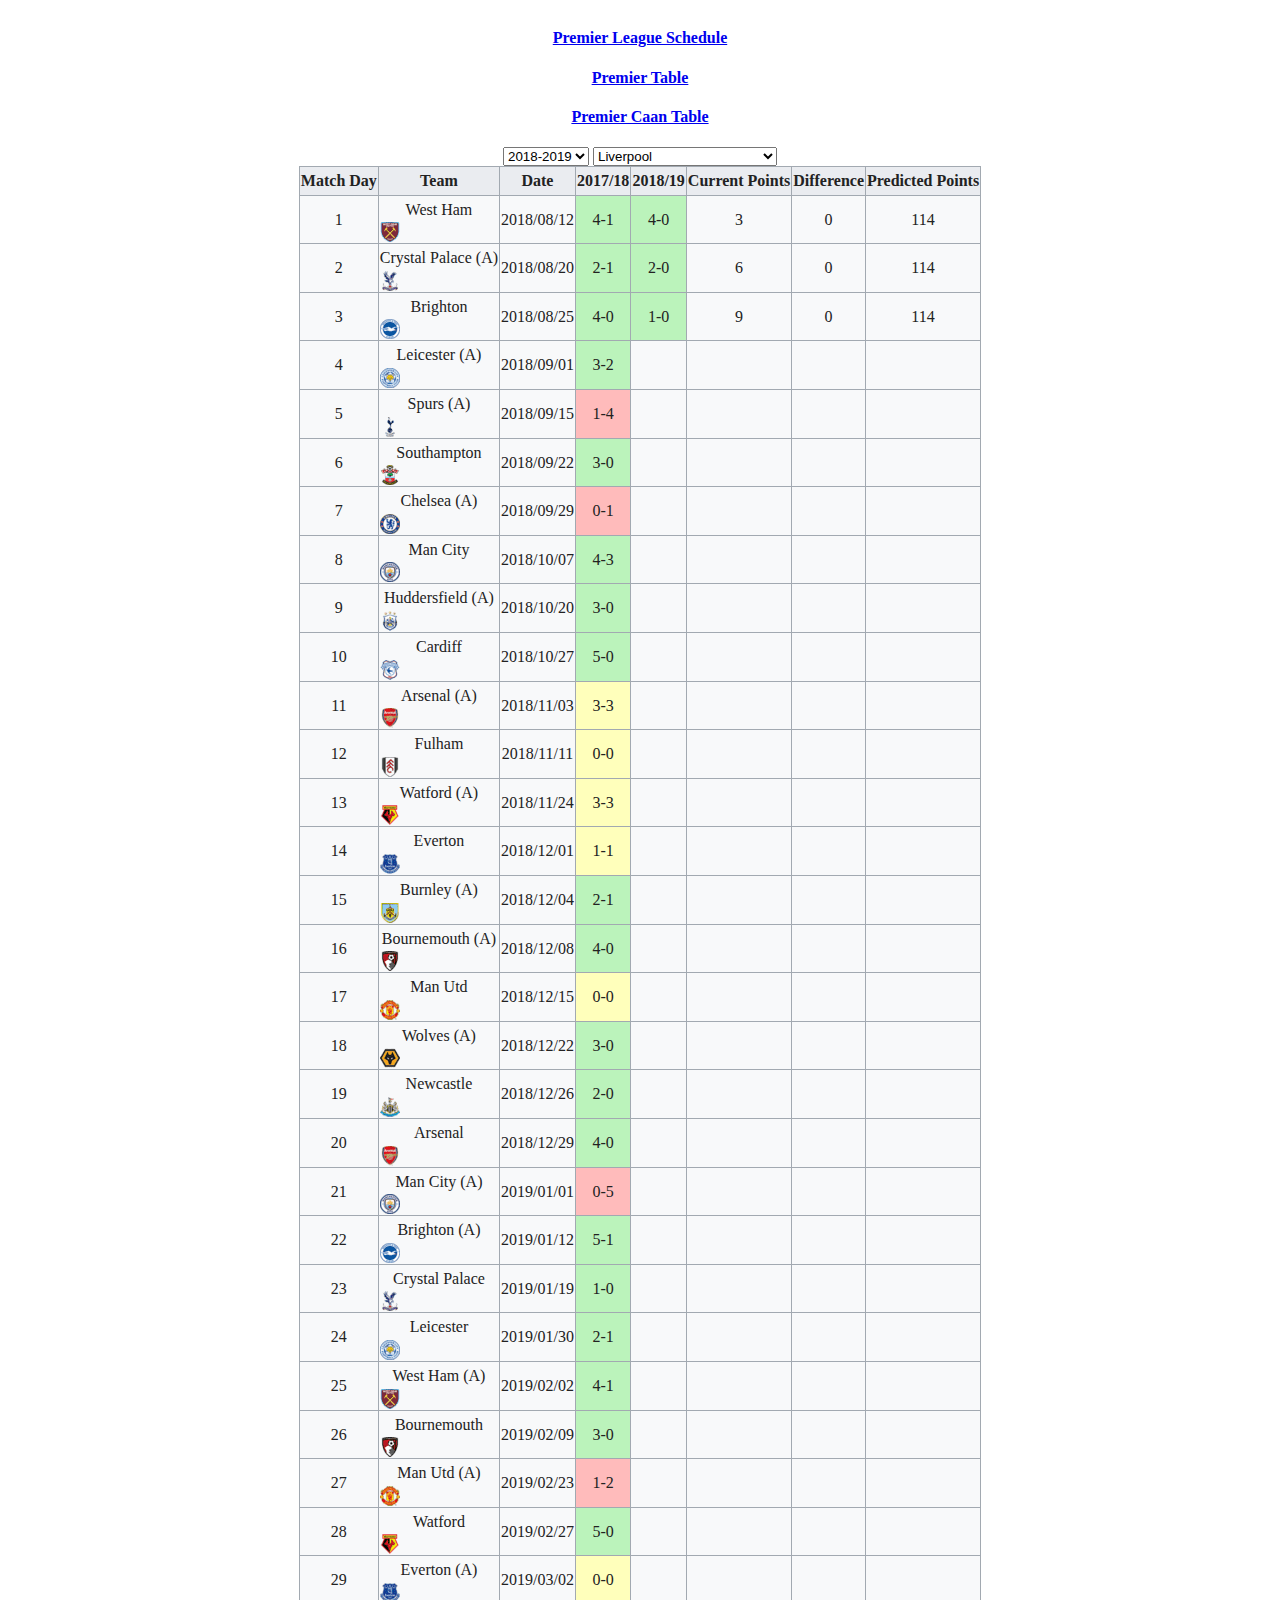
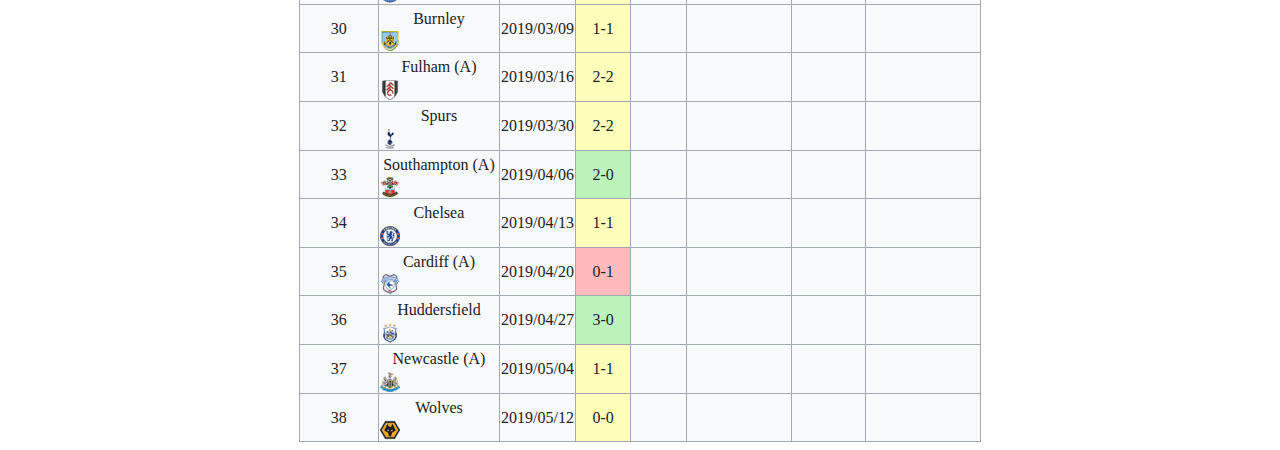
<file: web_page/index.html>
<!DOCTYPE html>
<html>
<header>
    <meta charset="utf-8">
    <script src="https://ajax.googleapis.com/ajax/libs/jquery/3.3.1/jquery.min.js"></script>
	<script src="season_schedule.js"></script>
    <script src="//d3js.org/d3.v3.min.js" charset="utf-8"></script>
    <link rel="stylesheet" href="generic_style.css">
    <link rel="stylesheet" href="badge-abbreviations.css">
    <style>
        .axis text {
          font: 10px sans-serif;
        }

        .axis path,
        .axis line {
          fill: none;
          stroke: #000;
          shape-rendering: crispEdges;
        }
        .chart rect {
          fill: steelblue;
        }

        .chart text {
          fill: white;
          font: 10px sans-serif;
          text-anchor: end;
        }

    </style>
</header>
<body>
    <div class="container">
        <div class="inner-container">
            <h4><a href="index.html">Premier League Schedule</a></h4>
            <h4><a href="table.html">Premier Table</a></h4>
            <h4><a href="caan_table.html">Premier Caan Table</a></h4>
            <select id="year_dropdown" onchange="populate_team_dropdown(this);"></select>
            <select id="team_dropdown" onchange="change_table(this);"></select>
            <table style="text-align:center" id="schedule_table">
                <tbody>
                    <tr>
                        <th>Match Day</th>
                        <th>Team</th>
                        <th>Date</th>
                        <th>2017/18</th>
                        <th>2018/19</th>
                        <th>Current Points</th>
                        <th>Difference</th>
                        <th>Predicted Points</th>
                    </tr>
                </tbody>
            </table>
        </div>
    </div>

    <div id="graph"></div>

</body>
</html>
</file>
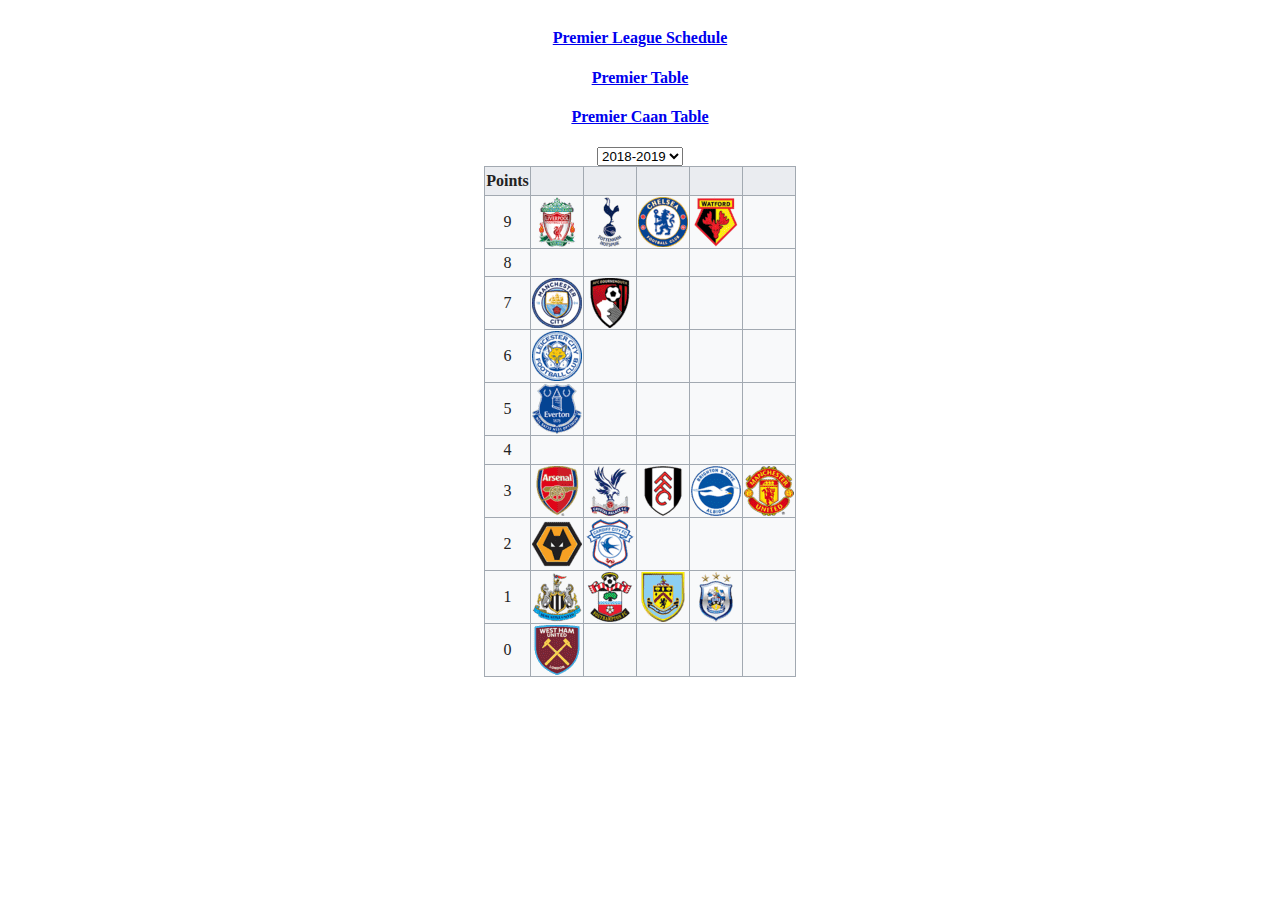
<file: web_page/caan_table.html>
<!DOCTYPE html>
<html>
<header>
    <script src="https://ajax.googleapis.com/ajax/libs/jquery/3.3.1/jquery.min.js"></script>
	<script src="caan_table.js"></script>
    <link rel="stylesheet" href="generic_style.css">
    <link rel="stylesheet" href="badge-abbreviations.css">
</header>
<body>
    <div class="container">
        <div class="inner-container">
            <h4><a href="index.html">Premier League Schedule</a></h4>
            <h4><a href="table.html">Premier Table</a></h4>
            <h4><a href="caan_table.html">Premier Caan Table</a></h4>
            <select id="year_dropdown" onchange="change_year(this);">
            </select>
            <table style="text-align:center" id="caan_table">
                <tbody>
                    <tr>
                        <th>Points</th>
                    </tr>
                </tbody>
            </table>
        </div>
    </div>
</body>
</html>
</file>
<file: web_page/generic_style.css>
.container{
    text-align: center;
}

.inner-container{
    display: inline-block;
}

table{
    border-spacing: 2px;
    line-height: 1.6;
    display: table;
    border-color: grey;
    border: 1px solid #a2a9b1;
    color: #222;
    border-collapse: collapse;
    background-color: #f8f9fa
}

th{
    background-color: #eaecf0;
    border: 1px solid #a2a9b1;
}

td{
    background-color: transparent;
    border: 1px solid #a2a9b1;
}

td.win{
    background-color: #bbf3bb;
}

td.draw{
    background-color: #ffffbb;
}

.badge-20{
    width: 20px;
    height: 20px;
    display: inline-block;
    vertical-align:middle;
}

.badge-25{
    width: 25px;
    height: 25px;
    display: inline-block;
    vertical-align:middle;
}

.badge-50{
    width: 50px;
    height: 50px;
    display: inline-block;
    vertical-align:middle;
}

.badge-70{
    width: 70px;
    height: 70px;
    display: inline-block;
    vertical-align:middle;
}

.badge-100{
    width: 100px;
    height: 100px;
    display: inline-block;
    vertical-align:middle;
}

td.loss{
    background-color: #ffbbbb;
}

.dropbtn {
    background-color: #3498DB;
    color: white;
    padding: 16px;
    font-size: 16px;
    border: none;
    cursor: pointer;
}

.dropbtn:hover, .dropbtn:focus {
    background-color: #2980B9;
}

.dropdown {
    position: relative;
    display: inline-block;
}

.dropdown-content {
    display: none;
    position: absolute;
    background-color: #f1f1f1;
    min-width: 160px;
    overflow: auto;
    box-shadow: 0px 8px 16px 0px rgba(0,0,0,0.2);
    z-index: 1;
    height: 300px;
}

.dropdown-content a {
    color: black;
    padding: 12px 16px;
    text-decoration: none;
    display: block;
}

.dropdown a:hover {background-color: #ddd;}

.show {display: block;}
</file>
<file: web_page/badge-abbreviations.css>
.badge-20{background-image:url(../i/sprites/badges-20-sprite.png);background-repeat:no-repeat;width:20px;height:20px;display:block;background-position:-20px -280px}@media (-webkit-min-device-pixel-ratio:2),(min-resolution:192dpi){.badge-20{background-image:url(../i/sprites/badges-20-sprite@x2.png);background-size:300px 300px}}.badge-20.ACM{background-position:-20px 0}.badge-20.ADL{background-position:-200px -120px}.badge-20.AEK{background-position:0 -20px}.badge-20.AFW{background-position:-20px -20px}.badge-20.AJA{background-position:-40px 0}.badge-20.APO{background-position:-40px -20px}.badge-20.ARS{background-position:0 -40px}.badge-20.ASI{background-position:-20px -40px}.badge-20.AST{background-position:-40px -40px}.badge-20.ASY{background-position:-60px 0}.badge-20.ATA{background-position:-60px -20px}.badge-20.ATH{background-position:-60px -40px}.badge-20.ATM{background-position:0 -60px}.badge-20.AUS{background-position:-20px -60px}.badge-20.AVL{background-position:-40px -60px}.badge-20.AZ{background-position:-60px -60px}.badge-20.B04{background-position:-80px 0}.badge-20.BAL{background-position:-80px -20px}.badge-20.BAR{background-position:-80px -40px}.badge-20.BAT{background-position:-80px -60px}.badge-20.BBV{background-position:0 -80px}.badge-20.BCN{background-position:-20px -80px}.badge-20.BEF{background-position:-40px -80px}.badge-20.BEL{background-position:-60px -80px}.badge-20.BHA{background-position:-80px -80px}.badge-20.BIR{background-position:-100px 0}.badge-20.BJK{background-position:-100px -20px}.badge-20.BLB{background-position:-100px -40px}.badge-20.BLP{background-position:-100px -60px}.badge-20.BMG{background-position:-100px -80px}.badge-20.BOL{background-position:0 -100px}.badge-20.BOR{background-position:-20px -100px}.badge-20.BOU{background-position:-40px -100px}.badge-20.BRA{background-position:-60px -100px}.badge-20.BRE{background-position:-80px -100px}.badge-20.BRG{background-position:-100px -100px}.badge-20.BRI{background-position:-120px 0}.badge-20.BRR{background-position:-120px -20px}.badge-20.BRU{background-position:-120px -40px}.badge-20.BRW{background-position:-120px -60px}.badge-20.BRY{background-position:-120px -80px}.badge-20.BSC{background-position:-120px -100px}.badge-20.BSL{background-position:0 -120px}.badge-20.BUR{background-position:-20px -120px}.badge-20.BVB{background-position:-40px -120px}.badge-20.CAR{background-position:-60px -120px}.badge-20.CEL{background-position:-80px -120px}.badge-20.CHA{background-position:-100px -120px}.badge-20.CHE{background-position:-120px -120px}.badge-20.CHF{background-position:-140px 0}.badge-20.CHT{background-position:-140px -20px}.badge-20.CLV{background-position:-140px -40px}.badge-20.CMU{background-position:-140px -60px}.badge-20.COU{background-position:-140px -80px}.badge-20.COV{background-position:-140px -100px}.badge-20.CPH{background-position:-140px -120px}.badge-20.CRE{background-position:0 -140px}.badge-20.CRW{background-position:-20px -140px}.badge-20.CRY{background-position:-40px -140px}.badge-20.CSK{background-position:-60px -140px}.badge-20.CUT{background-position:-80px -140px}.badge-20.CZV{background-position:-100px -140px}.badge-20.DAG{background-position:-120px -140px}.badge-20.DER-new{background-position:-140px -140px}.badge-20.DER{background-position:-160px 0}.badge-20.DMK{background-position:-160px -20px}.badge-20.DND{background-position:-160px -40px}.badge-20.DNR{background-position:-160px -60px}.badge-20.DON{background-position:-160px -80px}.badge-20.DYK{background-position:-160px -100px}.badge-20.DZG{background-position:-160px -120px}.badge-20.EAS{background-position:-160px -140px}.badge-20.EVE{background-position:0 -160px}.badge-20.EXE{background-position:-20px -160px}.badge-20.FCA{background-position:-40px -160px}.badge-20.FCB{background-position:-60px -160px}.badge-20.FCL{background-position:-80px -160px}.badge-20.FCSM{background-position:-100px -160px}.badge-20.FEN{background-position:-120px -160px}.badge-20.FEY{background-position:-140px -160px}.badge-20.FGR{background-position:-160px -160px}.badge-20.FIO{background-position:-180px 0}.badge-20.FKQ{background-position:-180px -20px}.badge-20.FKV{background-position:-180px -40px}.badge-20.FLE{background-position:-180px -60px}.badge-20.FUL{background-position:-180px -80px}.badge-20.GAL{background-position:-180px -100px}.badge-20.GIL{background-position:-180px -120px}.badge-20.GRI{background-position:-180px -140px}.badge-20.GRO{background-position:-180px -160px}.badge-20.HAL{background-position:0 -180px}.badge-20.HBS{background-position:-20px -180px}.badge-20.HOF{background-position:-40px -180px}.badge-20.HUD{background-position:-60px -180px}.badge-20.HUL{background-position:-80px -180px}.badge-20.IBA{background-position:-100px -180px}.badge-20.IPS{background-position:-120px -180px}.badge-20.JUV{background-position:-140px -180px}.badge-20.KAA{background-position:-160px -180px}.badge-20.KOE{background-position:-180px -180px}.badge-20.KRA{background-position:-200px 0}.badge-20.KYS{background-position:-200px -20px}.badge-20.LAZ{background-position:-200px -40px}.badge-20.LEE{background-position:-200px -60px}.badge-20.LEG{background-position:-200px -80px}.badge-20.LEI{background-position:-200px -100px}.badge-20.LEP{background-position:0 0}.badge-20.LIB{background-position:-200px -140px}.badge-20.LIN{background-position:-200px -160px}.badge-20.LIV{background-position:-200px -180px}.badge-20.LKM{background-position:0 -200px}.badge-20.LNO{background-position:-20px -200px}.badge-20.LOK{background-position:-40px -200px}.badge-20.LUD{background-position:-60px -200px}.badge-20.LUT{background-position:-80px -200px}.badge-20.LYN{background-position:-100px -200px}.badge-20.M05{background-position:-120px -200px}.badge-20.MAN{background-position:-140px -200px}.badge-20.MAR{background-position:-160px -200px}.badge-20.MCH{background-position:-180px -200px}.badge-20.MCI{background-position:-200px -200px}.badge-20.MCO{background-position:-220px 0}.badge-20.MFF{background-position:-220px -20px}.badge-20.MID{background-position:-220px -40px}.badge-20.MIL{background-position:-220px -60px}.badge-20.MKD{background-position:-220px -80px}.badge-20.MOL{background-position:-220px -100px}.badge-20.MOR{background-position:-220px -120px}.badge-20.MTA{background-position:-220px -140px}.badge-20.MUN{background-position:-220px -160px}.badge-20.NAP{background-position:-220px -180px}.badge-20.NEW{background-position:-220px -200px}.badge-20.NFO{background-position:0 -220px}.badge-20.NHT{background-position:-20px -220px}.badge-20.NIC{background-position:-40px -220px}.badge-20.NKM{background-position:-60px -220px}.badge-20.NOR{background-position:-80px -220px}.badge-20.NOT{background-position:-100px -220px}.badge-20.NWP{background-position:-120px -220px}.badge-20.OFK{background-position:-140px -220px}.badge-20.OLD{background-position:-160px -220px}.badge-20.OLY{background-position:-180px -220px}.badge-20.OSM{background-position:-200px -220px}.badge-20.OXF{background-position:-220px -220px}.badge-20.PAO{background-position:-240px 0}.badge-20.PBG{background-position:-240px -20px}.badge-20.PET{background-position:-240px -40px}.badge-20.PLY{background-position:-240px -60px}.badge-20.PLZ{background-position:-240px -80px}.badge-20.PNE{background-position:-240px -100px}.badge-20.POR{background-position:-240px -120px}.badge-20.PSG{background-position:-240px -140px}.badge-20.PSV{background-position:-240px -160px}.badge-20.PTO{background-position:-240px -180px}.badge-20.PTV{background-position:-240px -200px}.badge-20.QAB{background-position:-240px -220px}.badge-20.QPR{background-position:0 -240px}.badge-20.RAP{background-position:-20px -240px}.badge-20.RBL{background-position:-40px -240px}.badge-20.RDG{background-position:-60px -240px}.badge-20.RMA{background-position:-80px -240px}.badge-20.RMD{background-position:-100px -240px}.badge-20.ROC{background-position:-120px -240px}.badge-20.RSB{background-position:-140px -240px}.badge-20.RSO{background-position:-160px -240px}.badge-20.RSV{background-position:-180px -240px}.badge-20.RTH{background-position:-200px -240px}.badge-20.RUB{background-position:-220px -240px}.badge-20.S04{background-position:-240px -240px}.badge-20.SBR{background-position:-260px 0}.badge-20.SCL{background-position:-260px -20px}.badge-20.SCU{background-position:-260px -40px}.badge-20.SDK{background-position:-260px -60px}.badge-20.SEV{background-position:-260px -80px}.badge-20.SHR{background-position:-260px -100px}.badge-20.SHU{background-position:-260px -120px}.badge-20.SHW{background-position:-260px -140px}.badge-20.SIO{background-position:-260px -160px}.badge-20.SKE{background-position:-260px -180px}.badge-20.SOU{background-position:-260px -200px}.badge-20.SPP{background-position:-260px -220px}.badge-20.SPR{background-position:-260px -240px}.badge-20.SSL{background-position:0 -260px}.badge-20.STE{background-position:-20px -260px}.badge-20.STK{background-position:-40px -260px}.badge-20.STO{background-position:-60px -260px}.badge-20.STU{background-position:-80px -260px}.badge-20.STV{background-position:-100px -260px}.badge-20.SUN{background-position:-120px -260px}.badge-20.SUT{background-position:-140px -260px}.badge-20.SWA{background-position:-160px -260px}.badge-20.SWI{background-position:-180px -260px}.badge-20.TOT-ALT{background-position:-200px -260px}.badge-20.TOT{background-position:-220px -260px}.badge-20.VAL{background-position:-240px -260px}.badge-20.VIL{background-position:-260px -260px}.badge-20.VIT{background-position:-280px 0}.badge-20.VTG{background-position:-280px -20px}.badge-20.WAT{background-position:-280px -40px}.badge-20.WBA{background-position:-280px -60px}.badge-20.WHU{background-position:-280px -80px}.badge-20.WIG{background-position:-280px -100px}.badge-20.WIM{background-position:-280px -120px}.badge-20.WLS{background-position:-280px -140px}.badge-20.WOB{background-position:-280px -160px}.badge-20.WOL{background-position:-280px -180px}.badge-20.WYC{background-position:-280px -200px}.badge-20.YEO{background-position:-280px -220px}.badge-20.ZLN{background-position:-280px -240px}.badge-20.ZNT{background-position:-280px -260px}.badge-20.ZRL{background-position:0 -280px}.badge-20.default{background-position:-20px -280px}.badge-20.t185{background-position:-40px -280px}.badge-25{background-image:url(../i/sprites/badges-25-sprite.png);background-repeat:no-repeat;width:25px;height:25px;display:block;background-position:-25px -350px}@media (-webkit-min-device-pixel-ratio:2),(min-resolution:192dpi){.badge-25{background-image:url(../i/sprites/badges-25-sprite@x2.png);background-size:400px 400px}}.badge-25.ACM{background-position:-25px 0}.badge-25.ADL{background-position:-275px -100px}.badge-25.AEK{background-position:0 -25px}.badge-25.AFW{background-position:-25px -25px}.badge-25.AJA{background-position:-50px 0}.badge-25.APO{background-position:-50px -25px}.badge-25.ARS{background-position:0 -50px}.badge-25.ASI{background-position:-25px -50px}.badge-25.AST{background-position:-50px -50px}.badge-25.ASY{background-position:-75px 0}.badge-25.ATA{background-position:-75px -25px}.badge-25.ATH{background-position:-75px -50px}.badge-25.ATM{background-position:0 -75px}.badge-25.AUS{background-position:-25px -75px}.badge-25.AVL{background-position:-50px -75px}.badge-25.AZ{background-position:-75px -75px}.badge-25.B04{background-position:-100px 0}.badge-25.BAL{background-position:-100px -25px}.badge-25.BAR{background-position:-100px -50px}.badge-25.BAT{background-position:-100px -75px}.badge-25.BBV{background-position:0 -100px}.badge-25.BCN{background-position:-25px -100px}.badge-25.BEF{background-position:-50px -100px}.badge-25.BEL{background-position:-75px -100px}.badge-25.BHA{background-position:-100px -100px}.badge-25.BIR{background-position:-125px 0}.badge-25.BJK{background-position:-125px -25px}.badge-25.BLB{background-position:-125px -50px}.badge-25.BLP{background-position:-125px -75px}.badge-25.BMG{background-position:-125px -100px}.badge-25.BOL{background-position:0 -125px}.badge-25.BOR{background-position:-25px -125px}.badge-25.BOU{background-position:-50px -125px}.badge-25.BRA{background-position:-75px -125px}.badge-25.BRE{background-position:-100px -125px}.badge-25.BRG{background-position:-125px -125px}.badge-25.BRI{background-position:-150px 0}.badge-25.BRR{background-position:-150px -25px}.badge-25.BRU{background-position:-150px -50px}.badge-25.BRW{background-position:-150px -75px}.badge-25.BRY{background-position:-150px -100px}.badge-25.BSC{background-position:-150px -125px}.badge-25.BSL{background-position:0 -150px}.badge-25.BUR{background-position:-25px -150px}.badge-25.BVB{background-position:-50px -150px}.badge-25.CAR{background-position:-75px -150px}.badge-25.CEL{background-position:-100px -150px}.badge-25.CHA{background-position:-125px -150px}.badge-25.CHE{background-position:-150px -150px}.badge-25.CHF{background-position:-175px 0}.badge-25.CHT{background-position:-175px -25px}.badge-25.CLV{background-position:-175px -50px}.badge-25.CMU{background-position:-175px -75px}.badge-25.COU{background-position:-175px -100px}.badge-25.COV{background-position:-175px -125px}.badge-25.CPH{background-position:-175px -150px}.badge-25.CRE{background-position:0 -175px}.badge-25.CRW{background-position:-25px -175px}.badge-25.CRY{background-position:-50px -175px}.badge-25.CSK{background-position:-75px -175px}.badge-25.CUT{background-position:-100px -175px}.badge-25.CZV{background-position:-125px -175px}.badge-25.DAG{background-position:-150px -175px}.badge-25.DER-new{background-position:-175px -175px}.badge-25.DER{background-position:-200px 0}.badge-25.DMK{background-position:-200px -25px}.badge-25.DND{background-position:-200px -50px}.badge-25.DNR{background-position:-200px -75px}.badge-25.DON{background-position:-200px -100px}.badge-25.DYK{background-position:-200px -125px}.badge-25.DZG{background-position:-200px -150px}.badge-25.EAS{background-position:-200px -175px}.badge-25.EVE{background-position:0 -200px}.badge-25.EXE{background-position:-25px -200px}.badge-25.FCA{background-position:-50px -200px}.badge-25.FCB{background-position:-75px -200px}.badge-25.FCL{background-position:-100px -200px}.badge-25.FCSM{background-position:-125px -200px}.badge-25.FEN{background-position:-150px -200px}.badge-25.FEY{background-position:-175px -200px}.badge-25.FGR{background-position:-200px -200px}.badge-25.FIO{background-position:-225px 0}.badge-25.FKQ{background-position:-225px -25px}.badge-25.FKV{background-position:-225px -50px}.badge-25.FLE{background-position:-225px -75px}.badge-25.FUL{background-position:-225px -100px}.badge-25.GAL{background-position:-225px -125px}.badge-25.GIL{background-position:-225px -150px}.badge-25.GRI{background-position:-225px -175px}.badge-25.GRO{background-position:-225px -200px}.badge-25.HAL{background-position:0 -225px}.badge-25.HBS{background-position:-25px -225px}.badge-25.HOF{background-position:-50px -225px}.badge-25.HUD{background-position:-75px -225px}.badge-25.HUL{background-position:-100px -225px}.badge-25.IBA{background-position:-125px -225px}.badge-25.IPS{background-position:-150px -225px}.badge-25.JUV{background-position:-175px -225px}.badge-25.KAA{background-position:-200px -225px}.badge-25.KOE{background-position:-225px -225px}.badge-25.KRA{background-position:-250px 0}.badge-25.KYS{background-position:-250px -25px}.badge-25.LAZ{background-position:-250px -50px}.badge-25.LEE{background-position:-250px -75px}.badge-25.LEG{background-position:-250px -100px}.badge-25.LEI{background-position:-250px -125px}.badge-25.LEP{background-position:-250px -150px}.badge-25.LIB{background-position:-250px -175px}.badge-25.LIN{background-position:-250px -200px}.badge-25.LIV{background-position:-250px -225px}.badge-25.LKM{background-position:0 -250px}.badge-25.LNO{background-position:-25px -250px}.badge-25.LOK{background-position:-50px -250px}.badge-25.LUD{background-position:-75px -250px}.badge-25.LUT{background-position:-100px -250px}.badge-25.LYN{background-position:-125px -250px}.badge-25.M05{background-position:-150px -250px}.badge-25.MAN{background-position:-175px -250px}.badge-25.MAR{background-position:-200px -250px}.badge-25.MCH{background-position:-225px -250px}.badge-25.MCI{background-position:-250px -250px}.badge-25.MCO{background-position:-275px 0}.badge-25.MFF{background-position:-275px -25px}.badge-25.MID{background-position:-275px -50px}.badge-25.MIL{background-position:-275px -75px}.badge-25.MKD{background-position:0 0}.badge-25.MOL{background-position:-275px -125px}.badge-25.MOR{background-position:-275px -150px}.badge-25.MTA{background-position:-275px -175px}.badge-25.MUN{background-position:-275px -200px}.badge-25.NAP{background-position:-275px -225px}.badge-25.NEW{background-position:-275px -250px}.badge-25.NFO{background-position:0 -275px}.badge-25.NHT{background-position:-25px -275px}.badge-25.NIC{background-position:-50px -275px}.badge-25.NKM{background-position:-75px -275px}.badge-25.NOR{background-position:-100px -275px}.badge-25.NOT{background-position:-125px -275px}.badge-25.NWP{background-position:-150px -275px}.badge-25.OFK{background-position:-175px -275px}.badge-25.OLD{background-position:-200px -275px}.badge-25.OLY{background-position:-225px -275px}.badge-25.OSM{background-position:-250px -275px}.badge-25.OXF{background-position:-275px -275px}.badge-25.PAO{background-position:-300px 0}.badge-25.PBG{background-position:-300px -25px}.badge-25.PET{background-position:-300px -50px}.badge-25.PLY{background-position:-300px -75px}.badge-25.PLZ{background-position:-300px -100px}.badge-25.PNE{background-position:-300px -125px}.badge-25.POR{background-position:-300px -150px}.badge-25.PSG{background-position:-300px -175px}.badge-25.PSV{background-position:-300px -200px}.badge-25.PTO{background-position:-300px -225px}.badge-25.PTV{background-position:-300px -250px}.badge-25.QAB{background-position:-300px -275px}.badge-25.QPR{background-position:0 -300px}.badge-25.RAP{background-position:-25px -300px}.badge-25.RBL{background-position:-50px -300px}.badge-25.RDG{background-position:-75px -300px}.badge-25.RMA{background-position:-100px -300px}.badge-25.RMD{background-position:-125px -300px}.badge-25.ROC{background-position:-150px -300px}.badge-25.RSB{background-position:-175px -300px}.badge-25.RSO{background-position:-200px -300px}.badge-25.RSV{background-position:-225px -300px}.badge-25.RTH{background-position:-250px -300px}.badge-25.RUB{background-position:-275px -300px}.badge-25.S04{background-position:-300px -300px}.badge-25.SBR{background-position:-325px 0}.badge-25.SCL{background-position:-325px -25px}.badge-25.SCU{background-position:-325px -50px}.badge-25.SDK{background-position:-325px -75px}.badge-25.SEV{background-position:-325px -100px}.badge-25.SHR{background-position:-325px -125px}.badge-25.SHU{background-position:-325px -150px}.badge-25.SHW{background-position:-325px -175px}.badge-25.SIO{background-position:-325px -200px}.badge-25.SKE{background-position:-325px -225px}.badge-25.SOU{background-position:-325px -250px}.badge-25.SPP{background-position:-325px -275px}.badge-25.SPR{background-position:-325px -300px}.badge-25.SSL{background-position:0 -325px}.badge-25.STE{background-position:-25px -325px}.badge-25.STK{background-position:-50px -325px}.badge-25.STO{background-position:-75px -325px}.badge-25.STU{background-position:-100px -325px}.badge-25.STV{background-position:-125px -325px}.badge-25.SUN{background-position:-150px -325px}.badge-25.SUT{background-position:-175px -325px}.badge-25.SWA{background-position:-200px -325px}.badge-25.SWI{background-position:-225px -325px}.badge-25.TOT-ALT{background-position:-250px -325px}.badge-25.TOT{background-position:-275px -325px}.badge-25.VAL{background-position:-300px -325px}.badge-25.VIL{background-position:-325px -325px}.badge-25.VIT{background-position:-350px 0}.badge-25.VTG{background-position:-350px -25px}.badge-25.WAT{background-position:-350px -50px}.badge-25.WBA{background-position:-350px -75px}.badge-25.WHU{background-position:-350px -100px}.badge-25.WIG{background-position:-350px -125px}.badge-25.WIM{background-position:-350px -150px}.badge-25.WLS{background-position:-350px -175px}.badge-25.WOB{background-position:-350px -200px}.badge-25.WOL{background-position:-350px -225px}.badge-25.WYC{background-position:-350px -250px}.badge-25.YEO{background-position:-350px -275px}.badge-25.ZLN{background-position:-350px -300px}.badge-25.ZNT{background-position:-350px -325px}.badge-25.ZRL{background-position:0 -350px}.badge-25.default{background-position:-25px -350px}.badge-25.t1003{background-position:-50px -350px}.badge-25.t11937{background-position:-75px -350px}.badge-25.t127{background-position:-100px -350px}.badge-25.t135{background-position:-125px -350px}.badge-25.t1409{background-position:-150px -350px}.badge-25.t159{background-position:-175px -350px}.badge-25.t160{background-position:-200px -350px}.badge-25.t1748{background-position:-225px -350px}.badge-25.t185{background-position:-250px -350px}.badge-25.t1951{background-position:-275px -350px}.badge-25.t1963{background-position:-300px -350px}.badge-25.t1981{background-position:-325px -350px}.badge-25.t2052{background-position:-350px -350px}.badge-25.t2057{background-position:-375px 0}.badge-25.t211{background-position:-375px -25px}.badge-25.t2273{background-position:-375px -50px}.badge-25.t264{background-position:-375px -75px}.badge-25.t2753{background-position:-375px -100px}.badge-25.t2839{background-position:-375px -125px}.badge-25.t2847{background-position:-375px -150px}.badge-25.t3062{background-position:-375px -175px}.badge-25.t310{background-position:-375px -200px}.badge-25.t3492{background-position:-375px -225px}.badge-25.t373{background-position:-375px -250px}.badge-25.t383{background-position:-375px -275px}.badge-25.t385{background-position:-375px -300px}.badge-25.t4004{background-position:-375px -325px}.badge-25.t401{background-position:-375px -350px}.badge-25.t414{background-position:0 -375px}.badge-25.t428{background-position:-25px -375px}.badge-25.t429{background-position:-50px -375px}.badge-25.t452{background-position:-75px -375px}.badge-25.t453{background-position:-100px -375px}.badge-25.t463{background-position:-125px -375px}.badge-25.t472{background-position:-150px -375px}.badge-25.t491{background-position:-175px -375px}.badge-25.t595{background-position:-200px -375px}.badge-25.t857{background-position:-225px -375px}.badge-25.t936{background-position:-250px -375px}.badge-50{background-image:url(../i/sprites/badges-50-sprite.png);background-repeat:no-repeat;width:50px;height:50px;display:block;background-position:0 -700px}@media (-webkit-min-device-pixel-ratio:2),(min-resolution:192dpi){.badge-50{background-image:url(../i/sprites/badges-50-sprite@x2.png);background-size:750px 750px}}.badge-50.ACM{background-position:-50px 0}.badge-50.ADL{background-position:-500px -300px}.badge-50.AEK{background-position:0 -50px}.badge-50.AFW{background-position:-50px -50px}.badge-50.AJA{background-position:-100px 0}.badge-50.APO{background-position:-100px -50px}.badge-50.ARS{background-position:0 -100px}.badge-50.ASI{background-position:-50px -100px}.badge-50.AST{background-position:-100px -100px}.badge-50.ASY{background-position:-150px 0}.badge-50.ATA{background-position:-150px -50px}.badge-50.ATH{background-position:-150px -100px}.badge-50.ATM{background-position:0 -150px}.badge-50.AUS{background-position:-50px -150px}.badge-50.AVL{background-position:-100px -150px}.badge-50.AZ{background-position:-150px -150px}.badge-50.B04{background-position:-200px 0}.badge-50.BAL{background-position:-200px -50px}.badge-50.BAR{background-position:-200px -100px}.badge-50.BAT{background-position:-200px -150px}.badge-50.BBV{background-position:0 -200px}.badge-50.BCN{background-position:-50px -200px}.badge-50.BEF{background-position:-100px -200px}.badge-50.BEL{background-position:-150px -200px}.badge-50.BHA{background-position:-200px -200px}.badge-50.BIR{background-position:-250px 0}.badge-50.BJK{background-position:-250px -50px}.badge-50.BLB{background-position:-250px -100px}.badge-50.BLP{background-position:-250px -150px}.badge-50.BMG{background-position:-250px -200px}.badge-50.BOL{background-position:0 -250px}.badge-50.BOR{background-position:-50px -250px}.badge-50.BOU{background-position:-100px -250px}.badge-50.BRA{background-position:-150px -250px}.badge-50.BRE{background-position:-200px -250px}.badge-50.BRG{background-position:-250px -250px}.badge-50.BRI{background-position:-300px 0}.badge-50.BRR{background-position:-300px -50px}.badge-50.BRU{background-position:-300px -100px}.badge-50.BRW{background-position:-300px -150px}.badge-50.BRY{background-position:-300px -200px}.badge-50.BSC{background-position:-300px -250px}.badge-50.BSL{background-position:0 -300px}.badge-50.BUR{background-position:-50px -300px}.badge-50.BVB{background-position:-100px -300px}.badge-50.CAR{background-position:-150px -300px}.badge-50.CEL{background-position:-200px -300px}.badge-50.CHA{background-position:-250px -300px}.badge-50.CHE{background-position:-300px -300px}.badge-50.CHF{background-position:-350px 0}.badge-50.CHT{background-position:-350px -50px}.badge-50.CLV{background-position:-350px -100px}.badge-50.CMU{background-position:-350px -150px}.badge-50.COU{background-position:-350px -200px}.badge-50.COV{background-position:-350px -250px}.badge-50.CPH{background-position:-350px -300px}.badge-50.CRE{background-position:0 -350px}.badge-50.CRW{background-position:-50px -350px}.badge-50.CRY{background-position:-100px -350px}.badge-50.CSK{background-position:-150px -350px}.badge-50.CUT{background-position:-200px -350px}.badge-50.CZV{background-position:-250px -350px}.badge-50.DAG{background-position:-300px -350px}.badge-50.DER-new{background-position:-350px -350px}.badge-50.DER{background-position:-400px 0}.badge-50.DMK{background-position:-400px -50px}.badge-50.DND{background-position:-400px -100px}.badge-50.DNR{background-position:-400px -150px}.badge-50.DON{background-position:-400px -200px}.badge-50.DYK{background-position:-400px -250px}.badge-50.DZG{background-position:-400px -300px}.badge-50.EAS{background-position:-400px -350px}.badge-50.EVE{background-position:0 -400px}.badge-50.EXE{background-position:-50px -400px}.badge-50.FCA{background-position:-100px -400px}.badge-50.FCB{background-position:-150px -400px}.badge-50.FCL{background-position:-200px -400px}.badge-50.FCSM{background-position:-250px -400px}.badge-50.FEN{background-position:-300px -400px}.badge-50.FEY{background-position:-350px -400px}.badge-50.FGR{background-position:-400px -400px}.badge-50.FIO{background-position:-450px 0}.badge-50.FKQ{background-position:-450px -50px}.badge-50.FKV{background-position:-450px -100px}.badge-50.FLE{background-position:-450px -150px}.badge-50.FUL{background-position:-450px -200px}.badge-50.GAL{background-position:-450px -250px}.badge-50.GIL{background-position:-450px -300px}.badge-50.GRI{background-position:-450px -350px}.badge-50.GRO{background-position:-450px -400px}.badge-50.HAL{background-position:0 -450px}.badge-50.HBS{background-position:-50px -450px}.badge-50.HOF{background-position:-100px -450px}.badge-50.HUD{background-position:-150px -450px}.badge-50.HUL{background-position:-200px -450px}.badge-50.IBA{background-position:-250px -450px}.badge-50.IPS{background-position:-300px -450px}.badge-50.JUV{background-position:-350px -450px}.badge-50.KAA{background-position:-400px -450px}.badge-50.KOE{background-position:-450px -450px}.badge-50.KRA{background-position:-500px 0}.badge-50.KYS{background-position:-500px -50px}.badge-50.LAZ{background-position:-500px -100px}.badge-50.LEE{background-position:-500px -150px}.badge-50.LEG{background-position:-500px -200px}.badge-50.LEI{background-position:-500px -250px}.badge-50.LEP{background-position:0 0}.badge-50.LIB{background-position:-500px -350px}.badge-50.LIN{background-position:-500px -400px}.badge-50.LIV{background-position:-500px -450px}.badge-50.LKM{background-position:0 -500px}.badge-50.LNO{background-position:-50px -500px}.badge-50.LOK{background-position:-100px -500px}.badge-50.LUD{background-position:-150px -500px}.badge-50.LUT{background-position:-200px -500px}.badge-50.LYN{background-position:-250px -500px}.badge-50.M05{background-position:-300px -500px}.badge-50.MAN{background-position:-350px -500px}.badge-50.MAR{background-position:-400px -500px}.badge-50.MCH{background-position:-450px -500px}.badge-50.MCI{background-position:-500px -500px}.badge-50.MCO{background-position:-550px 0}.badge-50.MFF{background-position:-550px -50px}.badge-50.MID{background-position:-550px -100px}.badge-50.MIL{background-position:-550px -150px}.badge-50.MKD{background-position:-550px -200px}.badge-50.MOL{background-position:-550px -250px}.badge-50.MOR{background-position:-550px -300px}.badge-50.MTA{background-position:-550px -350px}.badge-50.MUN{background-position:-550px -400px}.badge-50.NAP{background-position:-550px -450px}.badge-50.NEW{background-position:-550px -500px}.badge-50.NFO{background-position:0 -550px}.badge-50.NHT{background-position:-50px -550px}.badge-50.NIC{background-position:-100px -550px}.badge-50.NKM{background-position:-150px -550px}.badge-50.NOR{background-position:-200px -550px}.badge-50.NOT{background-position:-250px -550px}.badge-50.NWP{background-position:-300px -550px}.badge-50.OFK{background-position:-350px -550px}.badge-50.OLD{background-position:-400px -550px}.badge-50.OLY{background-position:-450px -550px}.badge-50.OSM{background-position:-500px -550px}.badge-50.OXF{background-position:-550px -550px}.badge-50.PAO{background-position:-600px 0}.badge-50.PBG{background-position:-600px -50px}.badge-50.PET{background-position:-600px -100px}.badge-50.PLY{background-position:-600px -150px}.badge-50.PLZ{background-position:-600px -200px}.badge-50.PNE{background-position:-600px -250px}.badge-50.POR{background-position:-600px -300px}.badge-50.PSG{background-position:-600px -350px}.badge-50.PSV{background-position:-600px -400px}.badge-50.PTO{background-position:-600px -450px}.badge-50.PTV{background-position:-600px -500px}.badge-50.QAB{background-position:-600px -550px}.badge-50.QPR{background-position:0 -600px}.badge-50.RAP{background-position:-50px -600px}.badge-50.RBL{background-position:-100px -600px}.badge-50.RDG{background-position:-150px -600px}.badge-50.RMA{background-position:-200px -600px}.badge-50.RMD{background-position:-250px -600px}.badge-50.ROC{background-position:-300px -600px}.badge-50.RSB{background-position:-350px -600px}.badge-50.RSO{background-position:-400px -600px}.badge-50.RSV{background-position:-450px -600px}.badge-50.RTH{background-position:-500px -600px}.badge-50.RUB{background-position:-550px -600px}.badge-50.S04{background-position:-600px -600px}.badge-50.SBR{background-position:-650px 0}.badge-50.SCL{background-position:-650px -50px}.badge-50.SCU{background-position:-650px -100px}.badge-50.SDK{background-position:-650px -150px}.badge-50.SEV{background-position:-650px -200px}.badge-50.SHR{background-position:-650px -250px}.badge-50.SHU{background-position:-650px -300px}.badge-50.SHW{background-position:-650px -350px}.badge-50.SIO{background-position:-650px -400px}.badge-50.SKE{background-position:-650px -450px}.badge-50.SOU{background-position:-650px -500px}.badge-50.SPP{background-position:-650px -550px}.badge-50.SPR{background-position:-650px -600px}.badge-50.SSL{background-position:0 -650px}.badge-50.STE{background-position:-50px -650px}.badge-50.STK{background-position:-100px -650px}.badge-50.STO{background-position:-150px -650px}.badge-50.STU{background-position:-200px -650px}.badge-50.STV{background-position:-250px -650px}.badge-50.SUN{background-position:-300px -650px}.badge-50.SUT{background-position:-350px -650px}.badge-50.SWA{background-position:-400px -650px}.badge-50.SWI{background-position:-450px -650px}.badge-50.TOT{background-position:-500px -650px}.badge-50.VAL{background-position:-550px -650px}.badge-50.VIL{background-position:-600px -650px}.badge-50.VIT{background-position:-650px -650px}.badge-50.VTG{background-position:-700px 0}.badge-50.WAT{background-position:-700px -50px}.badge-50.WBA{background-position:-700px -100px}.badge-50.WHU{background-position:-700px -150px}.badge-50.WIG{background-position:-700px -200px}.badge-50.WIM{background-position:-700px -250px}.badge-50.WLS{background-position:-700px -300px}.badge-50.WOB{background-position:-700px -350px}.badge-50.WOL{background-position:-700px -400px}.badge-50.WYC{background-position:-700px -450px}.badge-50.YEO{background-position:-700px -500px}.badge-50.ZLN{background-position:-700px -550px}.badge-50.ZNT{background-position:-700px -600px}.badge-50.ZRL{background-position:-700px -650px}.badge-50.default{background-position:0 -700px}.badge-50.t185{background-position:-50px -700px}.badge-70{background-image:url(../i/sprites/badges-70-sprite.png);background-repeat:no-repeat;width:70px;height:70px;display:block;background-position:0 -980px}@media (-webkit-min-device-pixel-ratio:2),(min-resolution:192dpi){.badge-70{background-image:url(../i/sprites/badges-70-sprite@x2.png);background-size:1050px 1050px}}.badge-70.ACM{background-position:-70px 0}.badge-70.ADL{background-position:-700px -420px}.badge-70.AEK{background-position:0 -70px}.badge-70.AFW{background-position:-70px -70px}.badge-70.AJA{background-position:-140px 0}.badge-70.APO{background-position:-140px -70px}.badge-70.ARS{background-position:0 -140px}.badge-70.ASI{background-position:-70px -140px}.badge-70.AST{background-position:-140px -140px}.badge-70.ASY{background-position:-210px 0}.badge-70.ATA{background-position:-210px -70px}.badge-70.ATH{background-position:-210px -140px}.badge-70.ATM{background-position:0 -210px}.badge-70.AUS{background-position:-70px -210px}.badge-70.AVL{background-position:-140px -210px}.badge-70.AZ{background-position:-210px -210px}.badge-70.B04{background-position:-280px 0}.badge-70.BAL{background-position:-280px -70px}.badge-70.BAR{background-position:-280px -140px}.badge-70.BAT{background-position:-280px -210px}.badge-70.BBV{background-position:0 -280px}.badge-70.BCN{background-position:-70px -280px}.badge-70.BEF{background-position:-140px -280px}.badge-70.BEL{background-position:-210px -280px}.badge-70.BHA{background-position:-280px -280px}.badge-70.BIR{background-position:-350px 0}.badge-70.BJK{background-position:-350px -70px}.badge-70.BLB{background-position:-350px -140px}.badge-70.BLP{background-position:-350px -210px}.badge-70.BMG{background-position:-350px -280px}.badge-70.BOL{background-position:0 -350px}.badge-70.BOR{background-position:-70px -350px}.badge-70.BOU{background-position:-140px -350px}.badge-70.BRA{background-position:-210px -350px}.badge-70.BRE{background-position:-280px -350px}.badge-70.BRG{background-position:-350px -350px}.badge-70.BRI{background-position:-420px 0}.badge-70.BRR{background-position:-420px -70px}.badge-70.BRU{background-position:-420px -140px}.badge-70.BRW{background-position:-420px -210px}.badge-70.BRY{background-position:-420px -280px}.badge-70.BSC{background-position:-420px -350px}.badge-70.BSL{background-position:0 -420px}.badge-70.BUR{background-position:-70px -420px}.badge-70.BVB{background-position:-140px -420px}.badge-70.CAR{background-position:-210px -420px}.badge-70.CEL{background-position:-280px -420px}.badge-70.CHA{background-position:-350px -420px}.badge-70.CHE{background-position:-420px -420px}.badge-70.CHF{background-position:-490px 0}.badge-70.CHT{background-position:-490px -70px}.badge-70.CLV{background-position:-490px -140px}.badge-70.CMU{background-position:-490px -210px}.badge-70.COU{background-position:-490px -280px}.badge-70.COV{background-position:-490px -350px}.badge-70.CPH{background-position:-490px -420px}.badge-70.CRE{background-position:0 -490px}.badge-70.CRW{background-position:-70px -490px}.badge-70.CRY{background-position:-140px -490px}.badge-70.CSK{background-position:-210px -490px}.badge-70.CUT{background-position:-280px -490px}.badge-70.CZV{background-position:-350px -490px}.badge-70.DAG{background-position:-420px -490px}.badge-70.DER-new{background-position:-490px -490px}.badge-70.DER{background-position:-560px 0}.badge-70.DMK{background-position:-560px -70px}.badge-70.DND{background-position:-560px -140px}.badge-70.DNR{background-position:-560px -210px}.badge-70.DON{background-position:-560px -280px}.badge-70.DYK{background-position:-560px -350px}.badge-70.DZG{background-position:-560px -420px}.badge-70.EAS{background-position:-560px -490px}.badge-70.EVE{background-position:0 -560px}.badge-70.EXE{background-position:-70px -560px}.badge-70.FCA{background-position:-140px -560px}.badge-70.FCB{background-position:-210px -560px}.badge-70.FCL{background-position:-280px -560px}.badge-70.FCSM{background-position:-350px -560px}.badge-70.FEN{background-position:-420px -560px}.badge-70.FEY{background-position:-490px -560px}.badge-70.FGR{background-position:-560px -560px}.badge-70.FIO{background-position:-630px 0}.badge-70.FKQ{background-position:-630px -70px}.badge-70.FKV{background-position:-630px -140px}.badge-70.FLE{background-position:-630px -210px}.badge-70.FUL{background-position:-630px -280px}.badge-70.GAL{background-position:-630px -350px}.badge-70.GIL{background-position:-630px -420px}.badge-70.GRI{background-position:-630px -490px}.badge-70.GRO{background-position:-630px -560px}.badge-70.HAL{background-position:0 -630px}.badge-70.HBS{background-position:-70px -630px}.badge-70.HOF{background-position:-140px -630px}.badge-70.HUD{background-position:-210px -630px}.badge-70.HUL{background-position:-280px -630px}.badge-70.IBA{background-position:-350px -630px}.badge-70.IPS{background-position:-420px -630px}.badge-70.JUV{background-position:-490px -630px}.badge-70.KAA{background-position:-560px -630px}.badge-70.KOE{background-position:-630px -630px}.badge-70.KRA{background-position:-700px 0}.badge-70.KYS{background-position:-700px -70px}.badge-70.LAZ{background-position:-700px -140px}.badge-70.LEE{background-position:-700px -210px}.badge-70.LEG{background-position:-700px -280px}.badge-70.LEI{background-position:-700px -350px}.badge-70.LEP{background-position:0 0}.badge-70.LIB{background-position:-700px -490px}.badge-70.LIN{background-position:-700px -560px}.badge-70.LIV{background-position:-700px -630px}.badge-70.LKM{background-position:0 -700px}.badge-70.LNO{background-position:-70px -700px}.badge-70.LOK{background-position:-140px -700px}.badge-70.LUD{background-position:-210px -700px}.badge-70.LUT{background-position:-280px -700px}.badge-70.LYN{background-position:-350px -700px}.badge-70.M05{background-position:-420px -700px}.badge-70.MAN{background-position:-490px -700px}.badge-70.MAR{background-position:-560px -700px}.badge-70.MCH{background-position:-630px -700px}.badge-70.MCI{background-position:-700px -700px}.badge-70.MCO{background-position:-770px 0}.badge-70.MFF{background-position:-770px -70px}.badge-70.MID{background-position:-770px -140px}.badge-70.MIL{background-position:-770px -210px}.badge-70.MKD{background-position:-770px -280px}.badge-70.MOL{background-position:-770px -350px}.badge-70.MOR{background-position:-770px -420px}.badge-70.MTA{background-position:-770px -490px}.badge-70.MUN{background-position:-770px -560px}.badge-70.NAP{background-position:-770px -630px}.badge-70.NEW{background-position:-770px -700px}.badge-70.NFO{background-position:0 -770px}.badge-70.NHT{background-position:-70px -770px}.badge-70.NIC{background-position:-140px -770px}.badge-70.NKM{background-position:-210px -770px}.badge-70.NOR{background-position:-280px -770px}.badge-70.NOT{background-position:-350px -770px}.badge-70.NWP{background-position:-420px -770px}.badge-70.OFK{background-position:-490px -770px}.badge-70.OLD{background-position:-560px -770px}.badge-70.OLY{background-position:-630px -770px}.badge-70.OSM{background-position:-700px -770px}.badge-70.OXF{background-position:-770px -770px}.badge-70.PAO{background-position:-840px 0}.badge-70.PBG{background-position:-840px -70px}.badge-70.PET{background-position:-840px -140px}.badge-70.PLY{background-position:-840px -210px}.badge-70.PLZ{background-position:-840px -280px}.badge-70.PNE{background-position:-840px -350px}.badge-70.POR{background-position:-840px -420px}.badge-70.PSG{background-position:-840px -490px}.badge-70.PSV{background-position:-840px -560px}.badge-70.PTO{background-position:-840px -630px}.badge-70.PTV{background-position:-840px -700px}.badge-70.QAB{background-position:-840px -770px}.badge-70.QPR{background-position:0 -840px}.badge-70.RAP{background-position:-70px -840px}.badge-70.RBL{background-position:-140px -840px}.badge-70.RDG{background-position:-210px -840px}.badge-70.RMA{background-position:-280px -840px}.badge-70.RMD{background-position:-350px -840px}.badge-70.ROC{background-position:-420px -840px}.badge-70.RSB{background-position:-490px -840px}.badge-70.RSO{background-position:-560px -840px}.badge-70.RSV{background-position:-630px -840px}.badge-70.RTH{background-position:-700px -840px}.badge-70.RUB{background-position:-770px -840px}.badge-70.S04{background-position:-840px -840px}.badge-70.SBR{background-position:-910px 0}.badge-70.SCL{background-position:-910px -70px}.badge-70.SCU{background-position:-910px -140px}.badge-70.SDK{background-position:-910px -210px}.badge-70.SEV{background-position:-910px -280px}.badge-70.SHR{background-position:-910px -350px}.badge-70.SHU{background-position:-910px -420px}.badge-70.SHW{background-position:-910px -490px}.badge-70.SIO{background-position:-910px -560px}.badge-70.SKE{background-position:-910px -630px}.badge-70.SOU{background-position:-910px -700px}.badge-70.SPP{background-position:-910px -770px}.badge-70.SPR{background-position:-910px -840px}.badge-70.SSL{background-position:0 -910px}.badge-70.STE{background-position:-70px -910px}.badge-70.STK{background-position:-140px -910px}.badge-70.STO{background-position:-210px -910px}.badge-70.STU{background-position:-280px -910px}.badge-70.STV{background-position:-350px -910px}.badge-70.SUN{background-position:-420px -910px}.badge-70.SUT{background-position:-490px -910px}.badge-70.SWA{background-position:-560px -910px}.badge-70.SWI{background-position:-630px -910px}.badge-70.TOT{background-position:-700px -910px}.badge-70.VAL{background-position:-770px -910px}.badge-70.VIL{background-position:-840px -910px}.badge-70.VIT{background-position:-910px -910px}.badge-70.VTG{background-position:-980px 0}.badge-70.WAT{background-position:-980px -70px}.badge-70.WBA{background-position:-980px -140px}.badge-70.WHU{background-position:-980px -210px}.badge-70.WIG{background-position:-980px -280px}.badge-70.WIM{background-position:-980px -350px}.badge-70.WLS{background-position:-980px -420px}.badge-70.WOB{background-position:-980px -490px}.badge-70.WOL{background-position:-980px -560px}.badge-70.WYC{background-position:-980px -630px}.badge-70.YEO{background-position:-980px -700px}.badge-70.ZLN{background-position:-980px -770px}.badge-70.ZNT{background-position:-980px -840px}.badge-70.ZRL{background-position:-980px -910px}.badge-70.default{background-position:0 -980px}.badge-70.t185{background-position:-70px -980px}.badge-100{background-image:url(../i/sprites/badges-100-sprite.png);background-repeat:no-repeat;width:100px;height:100px;display:block;background-position:0 -1400px}@media (-webkit-min-device-pixel-ratio:2),(min-resolution:192dpi){.badge-100{background-image:url(../i/sprites/badges-100-sprite@x2.png);background-size:1500px 1500px}}.badge-100.ACM{background-position:-100px 0}.badge-100.ADL{background-position:-1000px -600px}.badge-100.AEK{background-position:0 -100px}.badge-100.AFW{background-position:-100px -100px}.badge-100.AJA{background-position:-200px 0}.badge-100.APO{background-position:-200px -100px}.badge-100.ARS{background-position:0 -200px}.badge-100.ASI{background-position:-100px -200px}.badge-100.AST{background-position:-200px -200px}.badge-100.ASY{background-position:-300px 0}.badge-100.ATA{background-position:-300px -100px}.badge-100.ATH{background-position:-300px -200px}.badge-100.ATM{background-position:0 -300px}.badge-100.AUS{background-position:-100px -300px}.badge-100.AVL{background-position:-200px -300px}.badge-100.AZ{background-position:-300px -300px}.badge-100.B04{background-position:-400px 0}.badge-100.BAL{background-position:-400px -100px}.badge-100.BAR{background-position:-400px -200px}.badge-100.BAT{background-position:-400px -300px}.badge-100.BBV{background-position:0 -400px}.badge-100.BCN{background-position:-100px -400px}.badge-100.BEF{background-position:-200px -400px}.badge-100.BEL{background-position:-300px -400px}.badge-100.BHA{background-position:-400px -400px}.badge-100.BIR{background-position:-500px 0}.badge-100.BJK{background-position:-500px -100px}.badge-100.BLB{background-position:-500px -200px}.badge-100.BLP{background-position:-500px -300px}.badge-100.BMG{background-position:-500px -400px}.badge-100.BOL{background-position:0 -500px}.badge-100.BOR{background-position:-100px -500px}.badge-100.BOU{background-position:-200px -500px}.badge-100.BRA{background-position:-300px -500px}.badge-100.BRE{background-position:-400px -500px}.badge-100.BRG{background-position:-500px -500px}.badge-100.BRI{background-position:-600px 0}.badge-100.BRR{background-position:-600px -100px}.badge-100.BRU{background-position:-600px -200px}.badge-100.BRW{background-position:-600px -300px}.badge-100.BRY{background-position:-600px -400px}.badge-100.BSC{background-position:-600px -500px}.badge-100.BSL{background-position:0 -600px}.badge-100.BUR{background-position:-100px -600px}.badge-100.BVB{background-position:-200px -600px}.badge-100.CAR{background-position:-300px -600px}.badge-100.CEL{background-position:-400px -600px}.badge-100.CHA{background-position:-500px -600px}.badge-100.CHE{background-position:-600px -600px}.badge-100.CHF{background-position:-700px 0}.badge-100.CHT{background-position:-700px -100px}.badge-100.CLV{background-position:-700px -200px}.badge-100.CMU{background-position:-700px -300px}.badge-100.COU{background-position:-700px -400px}.badge-100.COV{background-position:-700px -500px}.badge-100.CPH{background-position:-700px -600px}.badge-100.CRE{background-position:0 -700px}.badge-100.CRW{background-position:-100px -700px}.badge-100.CRY{background-position:-200px -700px}.badge-100.CSK{background-position:-300px -700px}.badge-100.CUT{background-position:-400px -700px}.badge-100.CZV{background-position:-500px -700px}.badge-100.DAG{background-position:-600px -700px}.badge-100.DER-new{background-position:-700px -700px}.badge-100.DER{background-position:-800px 0}.badge-100.DMK{background-position:-800px -100px}.badge-100.DND{background-position:-800px -200px}.badge-100.DNR{background-position:-800px -300px}.badge-100.DON{background-position:-800px -400px}.badge-100.DYK{background-position:-800px -500px}.badge-100.DZG{background-position:-800px -600px}.badge-100.EAS{background-position:-800px -700px}.badge-100.EVE{background-position:0 -800px}.badge-100.EXE{background-position:-100px -800px}.badge-100.FCA{background-position:-200px -800px}.badge-100.FCB{background-position:-300px -800px}.badge-100.FCL{background-position:-400px -800px}.badge-100.FCSM{background-position:-500px -800px}.badge-100.FEN{background-position:-600px -800px}.badge-100.FEY{background-position:-700px -800px}.badge-100.FGR{background-position:-800px -800px}.badge-100.FIO{background-position:-900px 0}.badge-100.FKQ{background-position:-900px -100px}.badge-100.FKV{background-position:-900px -200px}.badge-100.FLE{background-position:-900px -300px}.badge-100.FUL{background-position:-900px -400px}.badge-100.GAL{background-position:-900px -500px}.badge-100.GIL{background-position:-900px -600px}.badge-100.GRI{background-position:-900px -700px}.badge-100.GRO{background-position:-900px -800px}.badge-100.HAL{background-position:0 -900px}.badge-100.HBS{background-position:-100px -900px}.badge-100.HOF{background-position:-200px -900px}.badge-100.HUD{background-position:-300px -900px}.badge-100.HUL{background-position:-400px -900px}.badge-100.IBA{background-position:-500px -900px}.badge-100.IPS{background-position:-600px -900px}.badge-100.JUV{background-position:-700px -900px}.badge-100.KAA{background-position:-800px -900px}.badge-100.KOE{background-position:-900px -900px}.badge-100.KRA{background-position:-1000px 0}.badge-100.KYS{background-position:-1000px -100px}.badge-100.LAZ{background-position:-1000px -200px}.badge-100.LEE{background-position:-1000px -300px}.badge-100.LEG{background-position:-1000px -400px}.badge-100.LEI{background-position:-1000px -500px}.badge-100.LEP{background-position:0 0}.badge-100.LIB{background-position:-1000px -700px}.badge-100.LIN{background-position:-1000px -800px}.badge-100.LIV{background-position:-1000px -900px}.badge-100.LKM{background-position:0 -1000px}.badge-100.LNO{background-position:-100px -1000px}.badge-100.LOK{background-position:-200px -1000px}.badge-100.LUD{background-position:-300px -1000px}.badge-100.LUT{background-position:-400px -1000px}.badge-100.LYN{background-position:-500px -1000px}.badge-100.M05{background-position:-600px -1000px}.badge-100.MAN{background-position:-700px -1000px}.badge-100.MAR{background-position:-800px -1000px}.badge-100.MCH{background-position:-900px -1000px}.badge-100.MCI{background-position:-1000px -1000px}.badge-100.MCO{background-position:-1100px 0}.badge-100.MFF{background-position:-1100px -100px}.badge-100.MID{background-position:-1100px -200px}.badge-100.MIL{background-position:-1100px -300px}.badge-100.MKD{background-position:-1100px -400px}.badge-100.MOL{background-position:-1100px -500px}.badge-100.MOR{background-position:-1100px -600px}.badge-100.MTA{background-position:-1100px -700px}.badge-100.MUN{background-position:-1100px -800px}.badge-100.NAP{background-position:-1100px -900px}.badge-100.NEW{background-position:-1100px -1000px}.badge-100.NFO{background-position:0 -1100px}.badge-100.NHT{background-position:-100px -1100px}.badge-100.NIC{background-position:-200px -1100px}.badge-100.NKM{background-position:-300px -1100px}.badge-100.NOR{background-position:-400px -1100px}.badge-100.NOT{background-position:-500px -1100px}.badge-100.NWP{background-position:-600px -1100px}.badge-100.OFK{background-position:-700px -1100px}.badge-100.OLD{background-position:-800px -1100px}.badge-100.OLY{background-position:-900px -1100px}.badge-100.OSM{background-position:-1000px -1100px}.badge-100.OXF{background-position:-1100px -1100px}.badge-100.PAO{background-position:-1200px 0}.badge-100.PBG{background-position:-1200px -100px}.badge-100.PET{background-position:-1200px -200px}.badge-100.PLY{background-position:-1200px -300px}.badge-100.PLZ{background-position:-1200px -400px}.badge-100.PNE{background-position:-1200px -500px}.badge-100.POR{background-position:-1200px -600px}.badge-100.PSG{background-position:-1200px -700px}.badge-100.PSV{background-position:-1200px -800px}.badge-100.PTO{background-position:-1200px -900px}.badge-100.PTV{background-position:-1200px -1000px}.badge-100.QAB{background-position:-1200px -1100px}.badge-100.QPR{background-position:0 -1200px}.badge-100.RAP{background-position:-100px -1200px}.badge-100.RBL{background-position:-200px -1200px}.badge-100.RDG{background-position:-300px -1200px}.badge-100.RMA{background-position:-400px -1200px}.badge-100.RMD{background-position:-500px -1200px}.badge-100.ROC{background-position:-600px -1200px}.badge-100.RSB{background-position:-700px -1200px}.badge-100.RSO{background-position:-800px -1200px}.badge-100.RSV{background-position:-900px -1200px}.badge-100.RTH{background-position:-1000px -1200px}.badge-100.RUB{background-position:-1100px -1200px}.badge-100.S04{background-position:-1200px -1200px}.badge-100.SBR{background-position:-1300px 0}.badge-100.SCL{background-position:-1300px -100px}.badge-100.SCU{background-position:-1300px -200px}.badge-100.SDK{background-position:-1300px -300px}.badge-100.SEV{background-position:-1300px -400px}.badge-100.SHR{background-position:-1300px -500px}.badge-100.SHU{background-position:-1300px -600px}.badge-100.SHW{background-position:-1300px -700px}.badge-100.SIO{background-position:-1300px -800px}.badge-100.SKE{background-position:-1300px -900px}.badge-100.SOU{background-position:-1300px -1000px}.badge-100.SPP{background-position:-1300px -1100px}.badge-100.SPR{background-position:-1300px -1200px}.badge-100.SSL{background-position:0 -1300px}.badge-100.STE{background-position:-100px -1300px}.badge-100.STK{background-position:-200px -1300px}.badge-100.STO{background-position:-300px -1300px}.badge-100.STU{background-position:-400px -1300px}.badge-100.STV{background-position:-500px -1300px}.badge-100.SUN{background-position:-600px -1300px}.badge-100.SUT{background-position:-700px -1300px}.badge-100.SWA{background-position:-800px -1300px}.badge-100.SWI{background-position:-900px -1300px}.badge-100.TOT{background-position:-1000px -1300px}.badge-100.VAL{background-position:-1100px -1300px}.badge-100.VIL{background-position:-1200px -1300px}.badge-100.VIT{background-position:-1300px -1300px}.badge-100.VTG{background-position:-1400px 0}.badge-100.WAT{background-position:-1400px -100px}.badge-100.WBA{background-position:-1400px -200px}.badge-100.WHU{background-position:-1400px -300px}.badge-100.WIG{background-position:-1400px -400px}.badge-100.WIM{background-position:-1400px -500px}.badge-100.WLS{background-position:-1400px -600px}.badge-100.WOB{background-position:-1400px -700px}.badge-100.WOL{background-position:-1400px -800px}.badge-100.WYC{background-position:-1400px -900px}.badge-100.YEO{background-position:-1400px -1000px}.badge-100.ZLN{background-position:-1400px -1100px}.badge-100.ZNT{background-position:-1400px -1200px}.badge-100.ZRL{background-position:-1400px -1300px}.badge-100.default{background-position:0 -1400px}.badge-100.t185{background-position:-100px -1400px}.badge-20.t3,.badge-20.t7594,.badge-20.t7606{background-position:0 -40px}.badge-20.t7,.badge-20.t7591,.badge-20.t7605{background-position:-40px -60px}.badge-20.t91,.badge-20.t9337{background-position:-40px -100px}.badge-20.t8,.badge-20.t7140,.badge-20.t7141,.badge-20.t12943{background-position:-120px -120px}.badge-20.t31,.badge-20.t7137,.badge-20.t7142{background-position:-40px -140px}.badge-20.t11,.badge-20.t6749,.badge-20.t7592,.badge-20.t12933{background-position:0 -160px}.badge-20.t13,.badge-20.t8755,.badge-20.t8879,.badge-20.t12940{background-position:-200px -100px}.badge-20.t14,.badge-20.t6717,.badge-20.t7139{background-position:-200px -180px}.badge-20.t43,.badge-20.t1050,.badge-20.t6718,.badge-20.t12969{background-position:-200px -200px}.badge-20.t1,.badge-20.t6752,.badge-20.t6826{background-position:-220px -160px}.badge-20.t4,.badge-20.t7603,.badge-20.t7609,.badge-20.t12970{background-position:-220px -200px}.badge-20.t45,.badge-20.t6920,.badge-20.t7604{background-position:-80px -220px}.badge-20.t20,.badge-20.t1189,.badge-20.t7588,.badge-20.t12945{background-position:-260px -200px}.badge-20.t110,.badge-20.t6747,.badge-20.t6927,.badge-20.t12935{background-position:-40px -260px}.badge-20.t56,.badge-20.t819,.badge-20.t6756,.badge-20.t12938{background-position:-120px -260px}.badge-20.t80,.badge-20.t8950,.badge-20.t8967,.badge-20.t12942{background-position:-160px -260px}.badge-20.t6,.badge-20.t1175,.badge-20.t7631,.badge-20.t12968{background-position:-220px -260px}.badge-20.t57,.badge-20.t8918,.badge-20.t9345{background-position:-280px -40px}.badge-20.t35,.badge-20.t6753,.badge-20.t7595,.badge-20.t12948{background-position:-280px -60px}.badge-20.t21,.badge-20.t7238,.badge-20.t7632,.badge-20.t12944{background-position:-280px -80px}.badge-20.t37,.badge-20.t6754,.badge-20.t8941{background-position:-80px -40px}.badge-20.t36,.badge-20.t7552,.badge-20.t8951{background-position:-80px -80px}.badge-20.t41,.badge-20.t7579,.badge-20.t8942{background-position:-100px 0}.badge-20.t5,.badge-20.t6748,.badge-20.t7590{background-position:-100px -40px}.badge-20.t92{background-position:-100px -60px}.badge-20.t30,.badge-20.t6425,.badge-20.t6745{background-position:0 -100px}.badge-20.t55{background-position:-60px -100px}.badge-20.t94,.badge-20.t8952,.badge-20.t8959{background-position:-80px -100px}.badge-20.t113,.badge-20.t7133,.badge-20.t8953,.badge-20.t12947{background-position:-120px 0}.badge-20.t90,.badge-20.t7601,.badge-20.t9331{background-position:-20px -120px}.badge-20.t97,.badge-20.t8949,.badge-20.t8962{background-position:-60px -120px}.badge-20.t33,.badge-20.t8925,.badge-20.t8961{background-position:-100px -120px}.badge-20.t9,.badge-20.t8947,.badge-20.t8965{background-position:-140px -100px}.badge-20.t24,.badge-20.t6757,.badge-20.t8946{background-position:-160px 0}.badge-20.t54,.badge-20.t6886,.badge-20.t6912,.badge-20.t12971{background-position:-180px -80px}.badge-20.t88,.badge-20.t9333,.badge-20.tt7700{background-position:-80px -180px}.badge-20.t40,.badge-20.t8948,.badge-20.t8966{background-position:-120px -180px}.badge-20.t2,.badge-20.t1039,.badge-20.t6755{background-position:-200px -60px}.badge-20.t25,.badge-20.t7138,.badge-20.t7143,.badge-20.t12939{background-position:-220px -40px}.badge-20.t22{background-position:-220px -80px}.badge-20.t17,.badge-20.t8939,.badge-20.t8969{background-position:0 -220px}.badge-20.t105{background-position:-160px -220px}.badge-20.t52,.badge-20.t8955,.badge-20.t8960{background-position:0 -240px}.badge-20.t47,.badge-20.t11927{background-position:-240px -120px}.badge-20.t108,.badge-20.t7587,.badge-20.t7608,.badge-20.t12941{background-position:-60px -240px}.badge-20.t49,.badge-20.t8943,.badge-20.t8968{background-position:-260px -120px}.badge-20.t19,.badge-20.t6750,.badge-20.t8944{background-position:-260px -140px}.badge-20.t46{background-position:-180px -260px}.badge-20.t111,.badge-20.t9335{background-position:-280px -100px}.badge-20.t39,.badge-20.t6746,.badge-20.t7136{background-position:-280px -180px}.badge-20.t1736{background-position:-280px -120px}.badge-20.t34{background-position:-80px -60px}.badge-20.t38,.badge-20.t8940,.badge-20.t8964{background-position:-60px -180px}.badge-20.t42{background-position:-280px -140px}.badge-20.t50{background-position:-240px -200px}.badge-20.t51,.badge-20.t6751,.badge-20.t8945{background-position:0 -140px}.badge-20.t53{background-position:-180px -140px}.badge-20.t68{background-position:-80px -140px}.badge-20.t71,.badge-20.t13201{background-position:-20px -160px}.badge-20.t72{background-position:-200px -240px}.badge-20.t73{background-position:-240px -40px}.badge-20.t74{background-position:-260px -100px}.badge-20.t75{background-position:-20px -220px}.badge-20.t76{background-position:-240px -60px}.badge-20.t77{background-position:-140px -200px}.badge-20.t81,.badge-20.t11247{background-position:-80px -260px}.badge-20.t82{background-position:-120px -240px}.badge-20.t85{background-position:-20px -200px}.badge-20.t87{background-position:-140px -20px}.badge-20.t89{background-position:0 -180px}.badge-20.t93{background-position:-260px -40px}.badge-20.t95,.badge-20.t13198{background-position:-120px -80px}.badge-20.t96{background-position:-120px -20px}.badge-20.t98{background-position:-140px 0}.badge-20.t99,.badge-20.t8889,.badge-20.t9339{background-position:-140px -80px}.badge-20.t100{background-position:-180px -120px}.badge-20.t101{background-position:-140px -60px}.badge-20.t102{background-position:-80px -200px}.badge-20.t103,.badge-20.t8954,.badge-20.t8963{background-position:-220px -60px}.badge-20.t104{background-position:-100px -220px}.badge-20.t106{background-position:-220px -220px}.badge-20.t107{background-position:-240px -100px}.badge-20.t112{background-position:-280px -200px}.badge-20.t283{background-position:-280px -220px}.badge-20.t286{background-position:-220px -120px}.badge-20.t288{background-position:-100px -260px}.badge-20.t290{background-position:-160px -80px}.badge-20.t437{background-position:-120px -220px}.badge-20.t587{background-position:-80px -20px}.badge-20.t888{background-position:-60px 0}.badge-20.t1525{background-position:-20px -140px}.badge-20.t2048{background-position:-180px -60px}.badge-20.t2623,.badge-20.t9336{background-position:-20px -20px}.badge-20.t83{background-position:-200px -160px}.badge-20.t296{background-position:-140px -260px}.badge-20.t573{background-position:-120px -60px}.badge-20.t2625{background-position:-160px -140px}.badge-20.t3150{background-position:-60px -260px}.badge-20.t241{background-position:-200px -120px}.badge-20.t215{background-position:-40px 0}.badge-20.t479{background-position:-40px -20px}.badge-20.t2599{background-position:-20px -40px}.badge-20.t3751{background-position:-40px -40px}.badge-20.t174,.badge-20.t10656{background-position:-60px -40px}.badge-20.t175{background-position:0 -60px}.badge-20.t313{background-position:-60px -60px}.badge-20.t164{background-position:-80px 0}.badge-20.t2155{background-position:0 -80px}.badge-20.t178{background-position:-20px -80px}.badge-20.t251,.badge-20.t7063{background-position:-40px -80px}.badge-20.t2030{background-position:-60px -80px}.badge-20.t378{background-position:-100px -20px}.badge-20.t683{background-position:-100px -80px}.badge-20.t140{background-position:-20px -100px}.badge-20.t372{background-position:-100px -100px}.badge-20.t413{background-position:-120px -40px}.badge-20.t481{background-position:0 -120px}.badge-20.t157{background-position:-40px -120px}.badge-20.t61,.badge-20.t10663{background-position:-80px -120px}.badge-20.t1340{background-position:-60px -140px}.badge-20.t943{background-position:-160px -20px}.badge-20.t1099{background-position:-160px -60px}.badge-20.t194{background-position:-160px -100px}.badge-20.t394,.badge-20.t11206{background-position:-160px -120px}.badge-20.t1772{background-position:-40px -160px}.badge-20.t156,.badge-20.t2794{background-position:-60px -160px}.badge-20.t205{background-position:-100px -160px}.badge-20.t253{background-position:-120px -160px}.badge-20.t302{background-position:-160px -160px}.badge-20.t125{background-position:-180px 0}.badge-20.t3107{background-position:-180px -20px}.badge-20.t208{background-position:-180px -100px}.badge-20.t425{background-position:-180px -160px}.badge-20.t128{background-position:-140px -180px}.badge-20.t678{background-position:-160px -180px}.badge-20.t4169{background-position:-200px 0}.badge-20.t129{background-position:-200px -40px}.badge-20.t263,.badge-20.t13187{background-position:-200px -80px}.badge-20.t243{background-position:0 0}.badge-20.t485{background-position:-200px -140px}.badge-20.t271{background-position:0 -200px}.badge-20.t143{background-position:-100px -200px}.badge-20.t144{background-position:-160px -200px}.badge-20.t1000{background-position:-180px -200px}.badge-20.t146{background-position:-220px 0}.badge-20.t993{background-position:-220px -20px}.badge-20.t203{background-position:-220px -100px}.badge-20.t1007{background-position:-220px -140px}.badge-20.t459{background-position:-220px -180px}.badge-20.t202{background-position:-180px -220px}.badge-20.t237{background-position:-240px 0}.badge-20.t216{background-position:-240px -20px}.badge-20.t2703{background-position:-240px -80px}.badge-20.t149{background-position:-240px -140px}.badge-20.t204,.badge-20.t8701,.badge-20.t10657{background-position:-240px -160px}.badge-20.t201,.badge-20.t3533{background-position:-240px -180px}.badge-20.t3869{background-position:-240px -220px}.badge-20.t212{background-position:-20px -240px}.badge-20.t6339{background-position:-40px -240px}.badge-20.t121{background-position:-80px -240px}.badge-20.t186{background-position:-100px -240px}.badge-20.t197{background-position:-140px -240px}.badge-20.t1589{background-position:-220px -240px}.badge-20.t167{background-position:-240px -240px}.badge-20.t255{background-position:-260px -20px}.badge-20.t455{background-position:-260px -60px}.badge-20.t179{background-position:-260px -80px}.badge-20.t1414{background-position:-260px -160px}.badge-20.t4007{background-position:-260px -180px}.badge-20.t206,.badge-20.t11936{background-position:-260px -220px}.badge-20.t152{background-position:-20px -260px}.badge-20.t191,.badge-20.t6505{background-position:-240px -260px}.badge-20.t449,.badge-20.t4660{background-position:-260px -260px}.badge-20.t172,.badge-20.t4083{background-position:-280px -160px}.badge-20.t1341{background-position:-280px -260px}.badge-20.t176{background-position:-140px -40px}.badge-20.t265{background-position:-260px 0}.badge-20.t569{background-position:-140px -120px}.badge-20.t810{background-position:-120px -200px}.badge-20.t1332{background-position:-20px -60px}.badge-20.t1395{background-position:-40px -220px}.badge-20.t2116{background-position:-160px -40px}.badge-20.t2141{background-position:-200px -20px}.badge-20.t2182{background-position:0 -260px}.badge-20.t2760{background-position:0 -280px}.badge-20.t3012{background-position:-20px -180px}.badge-20.t3221{background-position:-180px -240px}.badge-20.t6128{background-position:-60px -200px}.badge-20.t10248{background-position:-200px -220px}.badge-20.t198{background-position:-140px -160px}.badge-20.t3033{background-position:-60px -220px}.badge-20.t188{background-position:-160px -240px}.badge-20.t120{background-position:-20px 0}.badge-20.t385{background-position:-40px -200px}.badge-20.t457{background-position:-120px -140px}.badge-20.t162,.badge-20.t4094{background-position:-120px -100px}.badge-20.t234{background-position:0 -20px}.badge-20.t456{background-position:-60px -20px}.badge-20.t214{background-position:-100px -140px}.badge-20.t935{background-position:-80px -160px}.badge-20.t2447{background-position:-180px -40px}.badge-20.t1902{background-position:-40px -180px}.badge-20.t2133{background-position:-100px -180px}.badge-20.t387{background-position:-180px -180px}.badge-20.t5576{background-position:-140px -220px}.badge-20.t273{background-position:-260px -240px}.badge-20.t232{background-position:-280px 0}.badge-20.t371{background-position:-280px -20px}.badge-20.t2702{background-position:-280px -240px}.badge-25.t3,.badge-25.t7594,.badge-25.t7606{background-position:0 -50px}.badge-25.t7,.badge-25.t7591,.badge-25.t7605{background-position:-50px -75px}.badge-25.t91,.badge-25.t9337{background-position:-50px -125px}.badge-25.t8,.badge-25.t7140,.badge-25.t7141,.badge-25.t12943{background-position:-150px -150px}.badge-25.t31,.badge-25.t7137,.badge-25.t7142{background-position:-50px -175px}.badge-25.t11,.badge-25.t6749,.badge-25.t7592,.badge-25.t12933{background-position:0 -200px}.badge-25.t13,.badge-25.t8755,.badge-25.t8879,.badge-25.t12940{background-position:-250px -125px}.badge-25.t14,.badge-25.t6717,.badge-25.t7139{background-position:-250px -225px}.badge-25.t43,.badge-25.t1050,.badge-25.t6718,.badge-25.t12969{background-position:-250px -250px}.badge-25.t1,.badge-25.t6752,.badge-25.t6826{background-position:-275px -200px}.badge-25.t4,.badge-25.t7603,.badge-25.t7609,.badge-25.t12970{background-position:-275px -250px}.badge-25.t45,.badge-25.t6920,.badge-25.t7604{background-position:-100px -275px}.badge-25.t20,.badge-25.t1189,.badge-25.t7588,.badge-25.t12945{background-position:-325px -250px}.badge-25.t110,.badge-25.t6747,.badge-25.t6927,.badge-25.t12935{background-position:-50px -325px}.badge-25.t56,.badge-25.t819,.badge-25.t6756,.badge-25.t12938{background-position:-150px -325px}.badge-25.t80,.badge-25.t8950,.badge-25.t8967,.badge-25.t12942{background-position:-200px -325px}.badge-25.t6,.badge-25.t1175,.badge-25.t7631,.badge-25.t12968{background-position:-275px -325px}.badge-25.t57,.badge-25.t8918,.badge-25.t9345{background-position:-350px -50px}.badge-25.t35,.badge-25.t6753,.badge-25.t7595,.badge-25.t12948{background-position:-350px -75px}.badge-25.t21,.badge-25.t7238,.badge-25.t7632,.badge-25.t12944{background-position:-350px -100px}.badge-25.t37,.badge-25.t6754,.badge-25.t8941{background-position:-100px -50px}.badge-25.t36,.badge-25.t7552,.badge-25.t8951{background-position:-100px -100px}.badge-25.t41,.badge-25.t7579,.badge-25.t8942{background-position:-125px 0}.badge-25.t5,.badge-25.t6748,.badge-25.t7590{background-position:-125px -50px}.badge-25.t92{background-position:-125px -75px}.badge-25.t30,.badge-25.t6425,.badge-25.t6745{background-position:0 -125px}.badge-25.t55{background-position:-75px -125px}.badge-25.t94,.badge-25.t8952,.badge-25.t8959{background-position:-100px -125px}.badge-25.t113,.badge-25.t7133,.badge-25.t8953,.badge-25.t12947{background-position:-150px 0}.badge-25.t90,.badge-25.t7601,.badge-25.t9331{background-position:-25px -150px}.badge-25.t97,.badge-25.t8949,.badge-25.t8962{background-position:-75px -150px}.badge-25.t33,.badge-25.t8925,.badge-25.t8961{background-position:-125px -150px}.badge-25.t9,.badge-25.t8947,.badge-25.t8965{background-position:-175px -125px}.badge-25.t24,.badge-25.t6757,.badge-25.t8946{background-position:-175px -175px}.badge-25.t54,.badge-25.t6886,.badge-25.t6912,.badge-25.t12971{background-position:-225px -100px}.badge-25.t88,.badge-25.t7700,.badge-25.t9333{background-position:-100px -225px}.badge-25.t40,.badge-25.t8948,.badge-25.t8966{background-position:-150px -225px}.badge-25.t2,.badge-25.t1039,.badge-25.t6755{background-position:-250px -75px}.badge-25.t25,.badge-25.t7138,.badge-25.t7143,.badge-25.t12939{background-position:-275px -50px}.badge-25.t22{background-position:0 0}.badge-25.t17,.badge-25.t8939,.badge-25.t8969{background-position:0 -275px}.badge-25.t105{background-position:-200px -275px}.badge-25.t52,.badge-25.t8955,.badge-25.t8960{background-position:0 -300px}.badge-25.t47,.badge-25.t11927{background-position:-300px -150px}.badge-25.t108,.badge-25.t7587,.badge-25.t7608,.badge-25.t12941{background-position:-75px -300px}.badge-25.t49,.badge-25.t8943,.badge-25.t8968{background-position:-325px -150px}.badge-25.t19,.badge-25.t6750,.badge-25.t8944{background-position:-325px -175px}.badge-25.t46{background-position:-225px -325px}.badge-25.t111,.badge-25.t9335{background-position:-350px -125px}.badge-25.t39,.badge-25.t6746,.badge-25.t7136{background-position:-350px -225px}.badge-25.t1736{background-position:-350px -150px}.badge-25.t34{background-position:-100px -75px}.badge-25.t38,.badge-25.t8940,.badge-25.t8964{background-position:-75px -225px}.badge-25.t42{background-position:-350px -175px}.badge-25.t50{background-position:-300px -250px}.badge-25.t51,.badge-25.t6751,.badge-25.t8945{background-position:0 -175px}.badge-25.t53{background-position:-225px -175px}.badge-25.t68{background-position:-100px -175px}.badge-25.t71,.badge-25.t13201{background-position:-25px -200px}.badge-25.t72{background-position:-250px -300px}.badge-25.t73{background-position:-300px -50px}.badge-25.t74{background-position:-325px -125px}.badge-25.t75{background-position:-25px -275px}.badge-25.t76{background-position:-300px -75px}.badge-25.t77{background-position:-175px -250px}.badge-25.t81,.badge-25.t11247{background-position:-100px -325px}.badge-25.t82{background-position:-150px -300px}.badge-25.t85{background-position:-25px -250px}.badge-25.t87{background-position:-175px -25px}.badge-25.t89{background-position:0 -225px}.badge-25.t93{background-position:-325px -50px}.badge-25.t95,.badge-25.t13198{background-position:-150px -100px}.badge-25.t96{background-position:-150px -25px}.badge-25.t98{background-position:-175px 0}.badge-25.t99,.badge-25.t8889,.badge-25.t9339{background-position:-175px -100px}.badge-25.t100{background-position:-225px -150px}.badge-25.t101{background-position:-175px -75px}.badge-25.t102{background-position:-100px -250px}.badge-25.t103,.badge-25.t8954,.badge-25.t8963{background-position:-275px -75px}.badge-25.t104{background-position:-125px -275px}.badge-25.t106{background-position:-275px -275px}.badge-25.t107{background-position:-300px -125px}.badge-25.t112{background-position:-350px -250px}.badge-25.t283{background-position:-350px -275px}.badge-25.t286{background-position:-275px -150px}.badge-25.t288{background-position:-125px -325px}.badge-25.t290{background-position:-200px -100px}.badge-25.t437{background-position:-150px -275px}.badge-25.t587{background-position:-100px -25px}.badge-25.t888{background-position:-75px 0}.badge-25.t1525{background-position:-25px -175px}.badge-25.t2048{background-position:-225px -75px}.badge-25.t2623,.badge-25.t9336{background-position:-25px -25px}.badge-25.t83{background-position:-250px -200px}.badge-25.t296{background-position:-175px -325px}.badge-25.t573{background-position:-150px -75px}.badge-25.t2625{background-position:-200px -175px}.badge-25.t3150{background-position:-75px -325px}.badge-25.t241{background-position:-275px -100px}.badge-25.t215{background-position:-50px 0}.badge-25.t479{background-position:-50px -25px}.badge-25.t2599{background-position:-25px -50px}.badge-25.t3751{background-position:-50px -50px}.badge-25.t174,.badge-25.t10656{background-position:-75px -50px}.badge-25.t175{background-position:0 -75px}.badge-25.t313{background-position:-75px -75px}.badge-25.t164{background-position:-100px 0}.badge-25.t2155{background-position:0 -100px}.badge-25.t178{background-position:-25px -100px}.badge-25.t251,.badge-25.t7063{background-position:-50px -100px}.badge-25.t2030{background-position:-75px -100px}.badge-25.t378{background-position:-125px -25px}.badge-25.t683{background-position:-125px -100px}.badge-25.t140{background-position:-25px -125px}.badge-25.t372{background-position:-125px -125px}.badge-25.t413{background-position:-150px -50px}.badge-25.t481{background-position:0 -150px}.badge-25.t157{background-position:-50px -150px}.badge-25.t61,.badge-25.t10663{background-position:-100px -150px}.badge-25.t1340{background-position:-75px -175px}.badge-25.t943{background-position:-200px -25px}.badge-25.t1099{background-position:-200px -75px}.badge-25.t194{background-position:-200px -125px}.badge-25.t394,.badge-25.t11206{background-position:-200px -150px}.badge-25.t1772{background-position:-50px -200px}.badge-25.t156,.badge-25.t2794{background-position:-75px -200px}.badge-25.t205{background-position:-125px -200px}.badge-25.t253{background-position:-150px -200px}.badge-25.t302{background-position:-200px -200px}.badge-25.t125{background-position:-225px 0}.badge-25.t3107{background-position:-225px -25px}.badge-25.t208{background-position:-225px -125px}.badge-25.t425{background-position:-225px -200px}.badge-25.t128{background-position:-175px -225px}.badge-25.t678{background-position:-200px -225px}.badge-25.t4169{background-position:-250px 0}.badge-25.t129{background-position:-250px -50px}.badge-25.t263,.badge-25.t13187{background-position:-250px -100px}.badge-25.t243{background-position:-250px -150px}.badge-25.t485{background-position:-250px -175px}.badge-25.t271{background-position:0 -250px}.badge-25.t143{background-position:-125px -250px}.badge-25.t144{background-position:-200px -250px}.badge-25.t1000{background-position:-225px -250px}.badge-25.t146{background-position:-275px 0}.badge-25.t993{background-position:-275px -25px}.badge-25.t203{background-position:-275px -125px}.badge-25.t1007{background-position:-275px -175px}.badge-25.t459{background-position:-275px -225px}.badge-25.t202{background-position:-225px -275px}.badge-25.t237{background-position:-300px 0}.badge-25.t216{background-position:-300px -25px}.badge-25.t2703{background-position:-300px -100px}.badge-25.t149{background-position:-300px -175px}.badge-25.t204,.badge-25.t8701,.badge-25.t10657{background-position:-300px -200px}.badge-25.t201,.badge-25.t3533{background-position:-300px -225px}.badge-25.t3869{background-position:-300px -275px}.badge-25.t212{background-position:-25px -300px}.badge-25.t6339{background-position:-50px -300px}.badge-25.t121{background-position:-100px -300px}.badge-25.t186{background-position:-125px -300px}.badge-25.t197{background-position:-175px -300px}.badge-25.t1589{background-position:-275px -300px}.badge-25.t167{background-position:-300px -300px}.badge-25.t255{background-position:-325px -25px}.badge-25.t455{background-position:-325px -75px}.badge-25.t179{background-position:-325px -100px}.badge-25.t1414{background-position:-325px -200px}.badge-25.t4007{background-position:-325px -225px}.badge-25.t206,.badge-25.t11936{background-position:-325px -275px}.badge-25.t152{background-position:-25px -325px}.badge-25.t191,.badge-25.t6505{background-position:-300px -325px}.badge-25.t449,.badge-25.t4660{background-position:-325px -325px}.badge-25.t172,.badge-25.t4083{background-position:-350px -200px}.badge-25.t1341{background-position:-350px -325px}.badge-25.t176{background-position:-175px -50px}.badge-25.t265{background-position:-325px 0}.badge-25.t569{background-position:-175px -150px}.badge-25.t810{background-position:-150px -250px}.badge-25.t1332{background-position:-25px -75px}.badge-25.t1395{background-position:-50px -275px}.badge-25.t2116{background-position:-200px -50px}.badge-25.t2141{background-position:-250px -25px}.badge-25.t2182{background-position:0 -325px}.badge-25.t2760{background-position:0 -350px}.badge-25.t3012{background-position:-25px -225px}.badge-25.t3221{background-position:-225px -300px}.badge-25.t6128{background-position:-75px -250px}.badge-25.t10248{background-position:-250px -275px}.badge-25.t198{background-position:-175px -200px}.badge-25.t3033{background-position:-75px -275px}.badge-25.t188{background-position:-200px -300px}.badge-25.t120{background-position:-25px 0}.badge-25.t385{background-position:-50px -250px}.badge-25.t457{background-position:-150px -175px}.badge-25.t162,.badge-25.t4094{background-position:-150px -125px}.badge-25.t234{background-position:0 -25px}.badge-25.t456{background-position:-75px -25px}.badge-25.t214{background-position:-125px -175px}.badge-25.t935{background-position:-100px -200px}.badge-25.t2447{background-position:-225px -50px}.badge-25.t1902{background-position:-50px -225px}.badge-25.t2133{background-position:-125px -225px}.badge-25.t387{background-position:-225px -225px}.badge-25.t5576{background-position:-175px -275px}.badge-25.t273{background-position:-325px -300px}.badge-25.t232{background-position:-350px 0}.badge-25.t371{background-position:-350px -25px}.badge-25.t2702{background-position:-350px -300px}.badge-50.t3,.badge-50.t7594,.badge-50.t7606{background-position:0 -100px}.badge-50.t7,.badge-50.t7591,.badge-50.t7605{background-position:-100px -150px}.badge-50.t91,.badge-50.t9337{background-position:-100px -250px}.badge-50.t8,.badge-50.t7140,.badge-50.t7141,.badge-50.t12943{background-position:-300px -300px}.badge-50.t31,.badge-50.t7137,.badge-50.t7142{background-position:-100px -350px}.badge-50.t11,.badge-50.t6749,.badge-50.t7592,.badge-50.t12933{background-position:0 -400px}.badge-50.t13,.badge-50.t8755,.badge-50.t8879,.badge-50.t12940{background-position:-500px -250px}.badge-50.t14,.badge-50.t6717,.badge-50.t7139{background-position:-500px -450px}.badge-50.t43,.badge-50.t1050,.badge-50.t6718,.badge-50.t12969{background-position:-500px -500px}.badge-50.t1,.badge-50.t6752,.badge-50.t6826{background-position:-550px -400px}.badge-50.t4,.badge-50.t7603,.badge-50.t7609,.badge-50.t12970{background-position:-550px -500px}.badge-50.t45,.badge-50.t6920,.badge-50.t7604{background-position:-200px -550px}.badge-50.t20,.badge-50.t1189,.badge-50.t7588,.badge-50.t12945{background-position:-650px -500px}.badge-50.t110,.badge-50.t6747,.badge-50.t6927,.badge-50.t12935{background-position:-100px -650px}.badge-50.t56,.badge-50.t819,.badge-50.t6756,.badge-50.t12938{background-position:-300px -650px}.badge-50.t80,.badge-50.t8950,.badge-50.t8967,.badge-50.t12942{background-position:-400px -650px}.badge-50.t6,.badge-50.t1175,.badge-50.t7631,.badge-50.t12968{background-position:-500px -650px}.badge-50.t57,.badge-50.t8918,.badge-50.t9345{background-position:-700px -50px}.badge-50.t35,.badge-50.t6753,.badge-50.t7595,.badge-50.t12948{background-position:-700px -100px}.badge-50.t21,.badge-50.t7238,.badge-50.t7632,.badge-50.t12944{background-position:-700px -150px}.badge-50.t37,.badge-50.t6754,.badge-50.t8941{background-position:-200px -100px}.badge-50.t36,.badge-50.t7552,.badge-50.t8951,.badge-50.t12947{background-position:-200px -200px}.badge-50.t41,.badge-50.t7579,.badge-50.t8942{background-position:-250px 0}.badge-50.t5,.badge-50.t6748,.badge-50.t7590{background-position:-250px -100px}.badge-50.t92{background-position:-250px -150px}.badge-50.t30,.badge-50.t6425,.badge-50.t6745{background-position:0 -250px}.badge-50.t55{background-position:-150px -250px}.badge-50.t94,.badge-50.t8952,.badge-50.t8959{background-position:-200px -250px}.badge-50.t113,.badge-50.t7133,.badge-50.t8953,.badge-50.t12947{background-position:-300px 0}.badge-50.t90,.badge-50.t7601,.badge-50.t9331{background-position:-50px -300px}.badge-50.t97,.badge-50.t8949,.badge-50.t8962{background-position:-150px -300px}.badge-50.t33,.badge-50.t8925,.badge-50.t8961{background-position:-250px -300px}.badge-50.t9,.badge-50.t8947,.badge-50.t8965{background-position:-350px -250px}.badge-50.t24,.badge-50.t6757,.badge-50.t8946{background-position:-350px -350px}.badge-50.t54,.badge-50.t6886,.badge-50.t6912,.badge-50.t12971{background-position:-450px -200px}.badge-50.t88,.badge-50.t7700,.badge-50.t9333{background-position:-200px -450px}.badge-50.t40,.badge-50.t8948,.badge-50.t8966{background-position:-300px -450px}.badge-50.t2,.badge-50.t1039,.badge-50.t6755{background-position:-500px -150px}.badge-50.t25,.badge-50.t7138,.badge-50.t7143,.badge-50.t12939{background-position:-550px -100px}.badge-50.t22{background-position:-550px -200px}.badge-50.t17,.badge-50.t8939,.badge-50.t8969{background-position:0 -550px}.badge-50.t105{background-position:-400px -550px}.badge-50.t52,.badge-50.t8955,.badge-50.t8960{background-position:0 -600px}.badge-50.t47,.badge-50.t11927{background-position:-600px -300px}.badge-50.t108,.badge-50.t7587,.badge-50.t7608,.badge-50.t12941{background-position:-150px -600px}.badge-50.t49,.badge-50.t8943,.badge-50.t8968{background-position:-650px -300px}.badge-50.t19,.badge-50.t6750,.badge-50.t8944{background-position:-650px -350px}.badge-50.t46{background-position:-450px -650px}.badge-50.t111,.badge-50.t9335{background-position:-700px -200px}.badge-50.t39,.badge-50.t6746,.badge-50.t7136{background-position:-700px -400px}.badge-50.t1736{background-position:-700px -250px}.badge-50.t34{background-position:-200px -150px}.badge-50.t38,.badge-50.t8940,.badge-50.t8964{background-position:-150px -450px}.badge-50.t42{background-position:-700px -300px}.badge-50.t50{background-position:-600px -500px}.badge-50.t51,.badge-50.t6751,.badge-50.t8945{background-position:0 -350px}.badge-50.t53{background-position:-450px -350px}.badge-50.t68{background-position:-200px -350px}.badge-50.t71,.badge-50.t13201{background-position:-50px -400px}.badge-50.t72{background-position:-500px -600px}.badge-50.t73{background-position:-600px -100px}.badge-50.t74{background-position:-650px -250px}.badge-50.t75{background-position:-50px -550px}.badge-50.t76{background-position:-600px -150px}.badge-50.t77{background-position:-350px -500px}.badge-50.t81,.badge-50.t11247{background-position:-200px -650px}.badge-50.t82{background-position:-300px -600px}.badge-50.t85{background-position:-50px -500px}.badge-50.t87{background-position:-350px -50px}.badge-50.t89{background-position:0 -450px}.badge-50.t93{background-position:-650px -100px}.badge-50.t95,.badge-50.t13198{background-position:-300px -200px}.badge-50.t96{background-position:-300px -50px}.badge-50.t98{background-position:-350px 0}.badge-50.t99,.badge-50.t8889,.badge-50.t9339{background-position:-350px -200px}.badge-50.t100{background-position:-450px -300px}.badge-50.t101{background-position:-350px -150px}.badge-50.t102{background-position:-200px -500px}.badge-50.t103,.badge-50.t8954,.badge-50.t8963{background-position:-550px -150px}.badge-50.t104{background-position:-250px -550px}.badge-50.t106{background-position:-550px -550px}.badge-50.t107{background-position:-600px -250px}.badge-50.t112{background-position:-700px -450px}.badge-50.t283{background-position:-700px -500px}.badge-50.t286{background-position:-550px -300px}.badge-50.t288{background-position:-250px -650px}.badge-50.t290{background-position:-400px -200px}.badge-50.t437{background-position:-300px -550px}.badge-50.t587{background-position:-200px -50px}.badge-50.t888{background-position:-150px 0}.badge-50.t1525{background-position:-50px -350px}.badge-50.t2048{background-position:-450px -150px}.badge-50.t2623,.badge-50.t9336{background-position:-50px -50px}.badge-50.t83{background-position:-500px -400px}.badge-50.t296{background-position:-350px -650px}.badge-50.t573{background-position:-300px -150px}.badge-50.t2625{background-position:-400px -350px}.badge-50.t3150{background-position:-150px -650px}.badge-50.t241{background-position:-500px -300px}.badge-50.t215{background-position:-100px 0}.badge-50.t479{background-position:-100px -50px}.badge-50.t2599{background-position:-50px -100px}.badge-50.t3751{background-position:-100px -100px}.badge-50.t174,.badge-50.t10656{background-position:-150px -100px}.badge-50.t175{background-position:0 -150px}.badge-50.t313{background-position:-150px -150px}.badge-50.t164{background-position:-200px 0}.badge-50.t2155{background-position:0 -200px}.badge-50.t178{background-position:-50px -200px}.badge-50.t251,.badge-50.t7063{background-position:-100px -200px}.badge-50.t2030{background-position:-150px -200px}.badge-50.t378{background-position:-250px -50px}.badge-50.t683{background-position:-250px -200px}.badge-50.t140{background-position:-50px -250px}.badge-50.t372{background-position:-250px -250px}.badge-50.t413{background-position:-300px -100px}.badge-50.t481{background-position:0 -300px}.badge-50.t157{background-position:-100px -300px}.badge-50.t61,.badge-50.t10663{background-position:-200px -300px}.badge-50.t1340{background-position:-150px -350px}.badge-50.t943{background-position:-400px -50px}.badge-50.t1099{background-position:-400px -150px}.badge-50.t194{background-position:-400px -250px}.badge-50.t394,.badge-50.t11206{background-position:-400px -300px}.badge-50.t1772{background-position:-100px -400px}.badge-50.t156,.badge-50.t2794{background-position:-150px -400px}.badge-50.t205{background-position:-250px -400px}.badge-50.t253{background-position:-300px -400px}.badge-50.t302{background-position:-400px -400px}.badge-50.t125{background-position:-450px 0}.badge-50.t3107{background-position:-450px -50px}.badge-50.t208{background-position:-450px -250px}.badge-50.t425{background-position:-450px -400px}.badge-50.t128{background-position:-350px -450px}.badge-50.t678{background-position:-400px -450px}.badge-50.t4169{background-position:-500px 0}.badge-50.t129{background-position:-500px -100px}.badge-50.t263,.badge-50.t13187{background-position:-500px -200px}.badge-50.t243{background-position:0 0}.badge-50.t485{background-position:-500px -350px}.badge-50.t271{background-position:0 -500px}.badge-50.t143{background-position:-250px -500px}.badge-50.t144{background-position:-400px -500px}.badge-50.t1000{background-position:-450px -500px}.badge-50.t146{background-position:-550px 0}.badge-50.t993{background-position:-550px -50px}.badge-50.t203{background-position:-550px -250px}.badge-50.t1007{background-position:-550px -350px}.badge-50.t459{background-position:-550px -450px}.badge-50.t202{background-position:-450px -550px}.badge-50.t237{background-position:-600px 0}.badge-50.t216{background-position:-600px -50px}.badge-50.t2703{background-position:-600px -200px}.badge-50.t149{background-position:-600px -350px}.badge-50.t204,.badge-50.t8701,.badge-50.t10657{background-position:-600px -400px}.badge-50.t201,.badge-50.t3533{background-position:-600px -450px}.badge-50.t3869{background-position:-600px -550px}.badge-50.t212{background-position:-50px -600px}.badge-50.t6339{background-position:-100px -600px}.badge-50.t121{background-position:-200px -600px}.badge-50.t186{background-position:-250px -600px}.badge-50.t197{background-position:-350px -600px}.badge-50.t1589{background-position:-550px -600px}.badge-50.t167{background-position:-600px -600px}.badge-50.t255{background-position:-650px -50px}.badge-50.t455{background-position:-650px -150px}.badge-50.t179{background-position:-650px -200px}.badge-50.t1414{background-position:-650px -400px}.badge-50.t4007{background-position:-650px -450px}.badge-50.t206,.badge-50.t11936{background-position:-650px -550px}.badge-50.t152{background-position:-50px -650px}.badge-50.t191,.badge-50.t6505{background-position:-550px -650px}.badge-50.t449,.badge-50.t4660{background-position:-600px -650px}.badge-50.t172,.badge-50.t4083{background-position:-700px -350px}.badge-50.t1341{background-position:-700px -600px}.badge-50.t176{background-position:-350px -100px}.badge-50.t265{background-position:-650px 0}.badge-50.t569{background-position:-350px -300px}.badge-50.t810{background-position:-300px -500px}.badge-50.t1332{background-position:-50px -150px}.badge-50.t1395{background-position:-100px -550px}.badge-50.t2116{background-position:-400px -100px}.badge-50.t2141{background-position:-500px -50px}.badge-50.t2182{background-position:0 -650px}.badge-50.t2760{background-position:-700px -650px}.badge-50.t3012{background-position:-50px -450px}.badge-50.t3221{background-position:-450px -600px}.badge-50.t6128{background-position:-150px -500px}.badge-50.t10248{background-position:-500px -550px}.badge-50.t198{background-position:-350px -400px}.badge-50.t3033{background-position:-150px -550px}.badge-50.t188{background-position:-400px -600px}.badge-50.t120{background-position:-50px 0}.badge-50.t385{background-position:-100px -500px}.badge-50.t457{background-position:-300px -350px}.badge-50.t162,.badge-50.t4094{background-position:-300px -250px}.badge-50.t234{background-position:0 -50px}.badge-50.t456{background-position:-150px -50px}.badge-50.t214{background-position:-250px -350px}.badge-50.t935{background-position:-200px -400px}.badge-50.t2447{background-position:-450px -100px}.badge-50.t1902{background-position:-100px -450px}.badge-50.t2133{background-position:-250px -450px}.badge-50.t387{background-position:-450px -450px}.badge-50.t5576{background-position:-350px -550px}.badge-50.t273{background-position:-650px -600px}.badge-50.t232{background-position:-650px -650px}.badge-50.t371{background-position:-700px 0}.badge-50.t2702{background-position:-700px -550px}.badge-70.t3,.badge-70.t7594,.badge-70.t7606{background-position:0 -140px}.badge-70.t7,.badge-70.t7591,.badge-70.t7605{background-position:-140px -210px}.badge-70.t91,.badge-70.t9337{background-position:-140px -350px}.badge-70.t8,.badge-70.t7140,.badge-70.t7141,.badge-70.t12943{background-position:-420px -420px}.badge-70.t31,.badge-70.t7137,.badge-70.t7142{background-position:-140px -490px}.badge-70.t11,.badge-70.t6749,.badge-70.t7592,.badge-70.t12933{background-position:0 -560px}.badge-70.t13,.badge-70.t8755,.badge-70.t8879,.badge-70.t12940{background-position:-700px -350px}.badge-70.t14,.badge-70.t6717,.badge-70.t7139{background-position:-700px -630px}.badge-70.t43,.badge-70.t1050,.badge-70.t6718,.badge-70.t12969{background-position:-700px -700px}.badge-70.t1,.badge-70.t6752,.badge-70.t6826{background-position:-770px -560px}.badge-70.t4,.badge-70.t7603,.badge-70.t7609,.badge-70.t12970{background-position:-770px -700px}.badge-70.t45,.badge-70.t6920,.badge-70.t7604{background-position:-280px -770px}.badge-70.t20,.badge-70.t1189,.badge-70.t7588,.badge-70.t12945{background-position:-910px -700px}.badge-70.t110,.badge-70.t6747,.badge-70.t6927,.badge-70.t12935{background-position:-140px -910px}.badge-70.t56,.badge-70.t819,.badge-70.t6756,.badge-70.t12938{background-position:-420px -910px}.badge-70.t80,.badge-70.t8950,.badge-70.t8967,.badge-70.t12942{background-position:-560px -910px}.badge-70.t6,.badge-70.t1175,.badge-70.t7631,.badge-70.t12968{background-position:-700px -910px}.badge-70.t57,.badge-70.t8918,.badge-70.t9345{background-position:-980px -70px}.badge-70.t35,.badge-70.t6753,.badge-70.t7595,.badge-70.t12948{background-position:-980px -140px}.badge-70.t21,.badge-70.t7238,.badge-70.t7632,.badge-70.t12944{background-position:-980px -210px}.badge-70.t37,.badge-70.t6754,.badge-70.t8941{background-position:-280px -140px}.badge-70.t36,.badge-70.t7552,.badge-70.t8951{background-position:-280px -280px}.badge-70.t41,.badge-70.t7579,.badge-70.t8942{background-position:-350px 0}.badge-70.t5,.badge-70.t6748,.badge-70.t7590{background-position:-350px -140px}.badge-70.t92{background-position:-350px -210px}.badge-70.t30,.badge-70.t6425,.badge-70.t6745{background-position:0 -350px}.badge-70.t55{background-position:-210px -350px}.badge-70.t94,.badge-70.t8952,.badge-70.t8959{background-position:-280px -350px}.badge-70.t113,.badge-70.t7133,.badge-70.t8953,.badge-70.t12947{background-position:-420px 0}.badge-70.t90,.badge-70.t7601,.badge-70.t9331{background-position:-70px -420px}.badge-70.t97,.badge-70.t8949,.badge-70.t8962{background-position:-210px -420px}.badge-70.t33,.badge-70.t8925,.badge-70.t8961{background-position:-350px -420px}.badge-70.t9,.badge-70.t8947,.badge-70.t8965{background-position:-490px -350px}.badge-70.t24,.badge-70.t6757,.badge-70.t8946{background-position:-490px -490px}.badge-70.t54,.badge-70.t6886,.badge-70.t6912,.badge-70.t12971{background-position:-630px -280px}.badge-70.t88,.badge-70.t7700,.badge-70.t9333{background-position:-280px -630px}.badge-70.t40,.badge-70.t8948,.badge-70.t8966{background-position:-420px -630px}.badge-70.t2,.badge-70.t1039,.badge-70.t6755{background-position:-700px -210px}.badge-70.t25,.badge-70.t7138,.badge-70.t7143,.badge-70.t12939{background-position:-770px -140px}.badge-70.t22{background-position:-770px -280px}.badge-70.t17,.badge-70.t8939,.badge-70.t8969{background-position:0 -770px}.badge-70.t105{background-position:-560px -770px}.badge-70.t52,.badge-70.t8955,.badge-70.t8960{background-position:0 -840px}.badge-70.t47,.badge-70.t11927{background-position:-840px -420px}.badge-70.t108,.badge-70.t7587,.badge-70.t7608,.badge-70.t12941{background-position:-210px -840px}.badge-70.t49,.badge-70.t8943,.badge-70.t8968{background-position:-910px -420px}.badge-70.t19,.badge-70.t6750,.badge-70.t8944{background-position:-910px -490px}.badge-70.t46{background-position:-630px -910px}.badge-70.t111,.badge-70.t9335{background-position:-980px -280px}.badge-70.t39,.badge-70.t6746,.badge-70.t7136{background-position:-980px -560px}.badge-70.t1736{background-position:-980px -350px}.badge-70.t34{background-position:-280px -210px}.badge-70.t38,.badge-70.t8940,.badge-70.t8964{background-position:-210px -630px}.badge-70.t42{background-position:-980px -420px}.badge-70.t50{background-position:-840px -700px}.badge-70.t51,.badge-70.t6751,.badge-70.t8945{background-position:0 -490px}.badge-70.t53{background-position:-630px -490px}.badge-70.t68{background-position:-280px -490px}.badge-70.t71,.badge-70.t13201{background-position:-70px -560px}.badge-70.t72{background-position:-700px -840px}.badge-70.t73{background-position:-840px -140px}.badge-70.t74{background-position:-910px -350px}.badge-70.t75{background-position:-70px -770px}.badge-70.t76{background-position:-840px -210px}.badge-70.t77{background-position:-490px -700px}.badge-70.t81,.badge-70.t11247{background-position:-280px -910px}.badge-70.t82{background-position:-420px -840px}.badge-70.t85{background-position:-70px -700px}.badge-70.t87{background-position:-490px -70px}.badge-70.t89{background-position:0 -630px}.badge-70.t93{background-position:-910px -140px}.badge-70.t95,.badge-70.t13198{background-position:-420px -280px}.badge-70.t96{background-position:-420px -70px}.badge-70.t98{background-position:-490px 0}.badge-70.t99,.badge-70.t8889,.badge-70.t9339{background-position:-490px -280px}.badge-70.t100{background-position:-630px -420px}.badge-70.t101{background-position:-490px -210px}.badge-70.t102{background-position:-280px -700px}.badge-70.t103,.badge-70.t8954,.badge-70.t8963{background-position:-770px -210px}.badge-70.t104{background-position:-350px -770px}.badge-70.t106{background-position:-770px -770px}.badge-70.t107{background-position:-840px -350px}.badge-70.t112{background-position:-980px -630px}.badge-70.t283{background-position:-980px -700px}.badge-70.t286{background-position:-770px -420px}.badge-70.t288{background-position:-350px -910px}.badge-70.t290{background-position:-560px -280px}.badge-70.t437{background-position:-420px -770px}.badge-70.t587{background-position:-280px -70px}.badge-70.t888{background-position:-210px 0}.badge-70.t1525{background-position:-70px -490px}.badge-70.t2048{background-position:-630px -210px}.badge-70.t2623,.badge-70.t9336{background-position:-70px -70px}.badge-70.t83{background-position:-700px -560px}.badge-70.t296{background-position:-490px -910px}.badge-70.t573{background-position:-420px -210px}.badge-70.t2625{background-position:-560px -490px}.badge-70.t3150{background-position:-210px -910px}.badge-70.t241{background-position:-700px -420px}.badge-70.t215{background-position:-140px 0}.badge-70.t479{background-position:-140px -70px}.badge-70.t2599{background-position:-70px -140px}.badge-70.t3751{background-position:-140px -140px}.badge-70.t174,.badge-70.t10656{background-position:-210px -140px}.badge-70.t175{background-position:0 -210px}.badge-70.t313{background-position:-210px -210px}.badge-70.t164{background-position:-280px 0}.badge-70.t2155{background-position:0 -280px}.badge-70.t178{background-position:-70px -280px}.badge-70.t251,.badge-70.t7063{background-position:-140px -280px}.badge-70.t2030{background-position:-210px -280px}.badge-70.t378{background-position:-350px -70px}.badge-70.t683{background-position:-350px -280px}.badge-70.t140{background-position:-70px -350px}.badge-70.t372{background-position:-350px -350px}.badge-70.t413{background-position:-420px -140px}.badge-70.t481{background-position:0 -420px}.badge-70.t157{background-position:-140px -420px}.badge-70.t61,.badge-70.t10663{background-position:-280px -420px}.badge-70.t1340{background-position:-210px -490px}.badge-70.t943{background-position:-560px -70px}.badge-70.t1099{background-position:-560px -210px}.badge-70.t194{background-position:-560px -350px}.badge-70.t394,.badge-70.t11206{background-position:-560px -420px}.badge-70.t1772{background-position:-140px -560px}.badge-70.t156,.badge-70.t2794{background-position:-210px -560px}.badge-70.t205{background-position:-350px -560px}.badge-70.t253{background-position:-420px -560px}.badge-70.t302{background-position:-560px -560px}.badge-70.t125{background-position:-630px 0}.badge-70.t3107{background-position:-630px -70px}.badge-70.t208{background-position:-630px -350px}.badge-70.t425{background-position:-630px -560px}.badge-70.t128{background-position:-490px -630px}.badge-70.t678{background-position:-560px -630px}.badge-70.t4169{background-position:-700px 0}.badge-70.t129{background-position:-700px -140px}.badge-70.t263,.badge-70.t13187{background-position:-700px -280px}.badge-70.t243{background-position:0 0}.badge-70.t485{background-position:-700px -490px}.badge-70.t271{background-position:0 -700px}.badge-70.t143{background-position:-350px -700px}.badge-70.t144{background-position:-560px -700px}.badge-70.t1000{background-position:-630px -700px}.badge-70.t146{background-position:-770px 0}.badge-70.t993{background-position:-770px -70px}.badge-70.t203{background-position:-770px -350px}.badge-70.t1007{background-position:-770px -490px}.badge-70.t459{background-position:-770px -630px}.badge-70.t202{background-position:-630px -770px}.badge-70.t237{background-position:-840px 0}.badge-70.t216{background-position:-840px -70px}.badge-70.t2703{background-position:-840px -280px}.badge-70.t149{background-position:-840px -490px}.badge-70.t204,.badge-70.t8701,.badge-70.t10657{background-position:-840px -560px}.badge-70.t201,.badge-70.t3533{background-position:-840px -630px}.badge-70.t3869{background-position:-840px -770px}.badge-70.t212{background-position:-70px -840px}.badge-70.t6339{background-position:-140px -840px}.badge-70.t121{background-position:-280px -840px}.badge-70.t186{background-position:-350px -840px}.badge-70.t197{background-position:-490px -840px}.badge-70.t1589{background-position:-770px -840px}.badge-70.t167{background-position:-840px -840px}.badge-70.t255{background-position:-910px -70px}.badge-70.t455{background-position:-910px -210px}.badge-70.t179{background-position:-910px -280px}.badge-70.t1414{background-position:-910px -560px}.badge-70.t4007{background-position:-910px -630px}.badge-70.t206,.badge-70.t11936{background-position:-910px -770px}.badge-70.t152{background-position:-70px -910px}.badge-70.t191,.badge-70.t6505{background-position:-770px -910px}.badge-70.t449,.badge-70.t4660{background-position:-840px -910px}.badge-70.t172,.badge-70.t4083{background-position:-980px -490px}.badge-70.t1341{background-position:-980px -840px}.badge-70.t176{background-position:-490px -140px}.badge-70.t265{background-position:-910px 0}.badge-70.t569{background-position:-490px -420px}.badge-70.t810{background-position:-420px -700px}.badge-70.t1332{background-position:-70px -210px}.badge-70.t1395{background-position:-140px -770px}.badge-70.t2116{background-position:-560px -140px}.badge-70.t2141{background-position:-700px -70px}.badge-70.t2182{background-position:0 -910px}.badge-70.t2760{background-position:-980px -910px}.badge-70.t3012{background-position:-70px -630px}.badge-70.t3221{background-position:-630px -840px}.badge-70.t6128{background-position:-210px -700px}.badge-70.t10248{background-position:-700px -770px}.badge-70.t198{background-position:-490px -560px}.badge-70.t3033{background-position:-210px -770px}.badge-70.t188{background-position:-560px -840px}.badge-70.t120{background-position:-70px 0}.badge-70.t385{background-position:-140px -700px}.badge-70.t457{background-position:-420px -490px}.badge-70.t162,.badge-70.t4094{background-position:-420px -350px}.badge-70.t234{background-position:0 -70px}.badge-70.t456{background-position:-210px -70px}.badge-70.t214{background-position:-350px -490px}.badge-70.t935{background-position:-280px -560px}.badge-70.t2447{background-position:-630px -140px}.badge-70.t1902{background-position:-140px -630px}.badge-70.t2133{background-position:-350px -630px}.badge-70.t387{background-position:-630px -630px}.badge-70.t5576{background-position:-490px -770px}.badge-70.t273{background-position:-910px -840px}.badge-70.t232{background-position:-910px -910px}.badge-70.t371{background-position:-980px 0}.badge-70.t2702{background-position:-980px -770px}.badge-100.t3,.badge-100.t7594,.badge-100.t7606{background-position:0 -200px}.badge-100.t7,.badge-100.t7591,.badge-100.t7605{background-position:-200px -300px}.badge-100.t91,.badge-100.t9337{background-position:-200px -500px}.badge-100.t8,.badge-100.t7140,.badge-100.t7141,.badge-100.t12943{background-position:-600px -600px}.badge-100.t31,.badge-100.t7137,.badge-100.t7142{background-position:-200px -700px}.badge-100.t11,.badge-100.t6749,.badge-100.t7592,.badge-100.t12933{background-position:0 -800px}.badge-100.t13,.badge-100.t8755,.badge-100.t8879,.badge-100.t12940{background-position:-1000px -500px}.badge-100.t14,.badge-100.t6717,.badge-100.t7139{background-position:-1000px -900px}.badge-100.t43,.badge-100.t1050,.badge-100.t6718,.badge-100.t12969{background-position:-1000px -1000px}.badge-100.t1,.badge-100.t6752,.badge-100.t6826{background-position:-1100px -800px}.badge-100.t4,.badge-100.t7603,.badge-100.t7609,.badge-100.t12970{background-position:-1100px -1000px}.badge-100.t45,.badge-100.t6920,.badge-100.t7604{background-position:-400px -1100px}.badge-100.t20,.badge-100.t1189,.badge-100.t7588,.badge-100.t12945{background-position:-1300px -1000px}.badge-100.t110,.badge-100.t6747,.badge-100.t6927,.badge-100.t12935{background-position:-200px -1300px}.badge-100.t56,.badge-100.t819,.badge-100.t6756,.badge-100.t12938{background-position:-600px -1300px}.badge-100.t80,.badge-100.t8950,.badge-100.t8967,.badge-100.t12942{background-position:-800px -1300px}.badge-100.t6,.badge-100.t1175,.badge-100.t7631,.badge-100.t12968{background-position:-1000px -1300px}.badge-100.t57,.badge-100.t8918,.badge-100.t9345{background-position:-1400px -100px}.badge-100.t35,.badge-100.t6753,.badge-100.t7595,.badge-100.t12948{background-position:-1400px -200px}.badge-100.t21,.badge-100.t7238,.badge-100.t7632,.badge-100.t12944{background-position:-1400px -300px}.badge-100.t37,.badge-100.t6754,.badge-100.t8941{background-position:-400px -200px}.badge-100.t36,.badge-100.t7552,.badge-100.t8951{background-position:-400px -400px}.badge-100.t41,.badge-100.t7579,.badge-100.t8942{background-position:-500px 0}.badge-100.t5,.badge-100.t6748,.badge-100.t7590{background-position:-500px -200px}.badge-100.t92{background-position:-500px -300px}.badge-100.t30,.badge-100.t6425,.badge-100.t6745{background-position:0 -500px}.badge-100.t55{background-position:-300px -500px}.badge-100.t94,.badge-100.t8952,.badge-100.t8959{background-position:-400px -500px}.badge-100.t113,.badge-100.t7133,.badge-100.t8953,.badge-100.t12947{background-position:-600px 0}.badge-100.t90,.badge-100.t7601,.badge-100.t9331{background-position:-100px -600px}.badge-100.t97,.badge-100.t8949,.badge-100.t8962{background-position:-300px -600px}.badge-100.t33,.badge-100.t8925,.badge-100.t8961{background-position:-500px -600px}.badge-100.t9,.badge-100.t8947,.badge-100.t8965{background-position:-700px -500px}.badge-100.t24,.badge-100.t6757,.badge-100.t8946{background-position:-700px -700px}.badge-100.t54,.badge-100.t6886,.badge-100.t6912,.badge-100.t12971{background-position:-900px -400px}.badge-100.t88,.badge-100.t7700,.badge-100.t9333{background-position:-400px -900px}.badge-100.t40,.badge-100.t8948,.badge-100.t8966{background-position:-600px -900px}.badge-100.t2,.badge-100.t1039,.badge-100.t6755{background-position:-1000px -300px}.badge-100.t25,.badge-100.t7138,.badge-100.t7143,.badge-100.t12939{background-position:-1100px -200px}.badge-100.t22{background-position:-1100px -400px}.badge-100.t17,.badge-100.t8939,.badge-100.t8969{background-position:0 -1100px}.badge-100.t105{background-position:-800px -1100px}.badge-100.t52,.badge-100.t8955,.badge-100.t8960{background-position:0 -1200px}.badge-100.t47,.badge-100.t11927{background-position:-1200px -600px}.badge-100.t108,.badge-100.t7587,.badge-100.t7608,.badge-100.t12941{background-position:-300px -1200px}.badge-100.t49,.badge-100.t8943,.badge-100.t8968{background-position:-1300px -600px}.badge-100.t19,.badge-100.t6750,.badge-100.t8944{background-position:-1300px -700px}.badge-100.t46{background-position:-900px -1300px}.badge-100.t111,.badge-100.t9335{background-position:-1400px -400px}.badge-100.t39,.badge-100.t6746,.badge-100.t7136{background-position:-1400px -800px}.badge-100.t1736{background-position:-1400px -500px}.badge-100.t34{background-position:-400px -300px}.badge-100.t38,.badge-100.t8940,.badge-100.t8964{background-position:-300px -900px}.badge-100.t42{background-position:-1400px -600px}.badge-100.t50{background-position:-1200px -1000px}.badge-100.t51,.badge-100.t6751,.badge-100.t8945{background-position:0 -700px}.badge-100.t53{background-position:-900px -700px}.badge-100.t68{background-position:-400px -700px}.badge-100.t71,.badge-100.t13201{background-position:-100px -800px}.badge-100.t72{background-position:-1000px -1200px}.badge-100.t73{background-position:-1200px -200px}.badge-100.t74{background-position:-1300px -500px}.badge-100.t75{background-position:-100px -1100px}.badge-100.t76{background-position:-1200px -300px}.badge-100.t77{background-position:-700px -1000px}.badge-100.t81,.badge-100.t11247{background-position:-400px -1300px}.badge-100.t82{background-position:-600px -1200px}.badge-100.t85{background-position:-100px -1000px}.badge-100.t87{background-position:-700px -100px}.badge-100.t89{background-position:0 -900px}.badge-100.t93{background-position:-1300px -200px}.badge-100.t95,.badge-100.t13198{background-position:-600px -400px}.badge-100.t96{background-position:-600px -100px}.badge-100.t98{background-position:-700px 0}.badge-100.t99,.badge-100.t8889,.badge-100.t9339{background-position:-700px -400px}.badge-100.t100{background-position:-900px -600px}.badge-100.t101{background-position:-700px -300px}.badge-100.t102{background-position:-400px -1000px}.badge-100.t103,.badge-100.t8954,.badge-100.t8963{background-position:-1100px -300px}.badge-100.t104{background-position:-500px -1100px}.badge-100.t106{background-position:-1100px -1100px}.badge-100.t107{background-position:-1200px -500px}.badge-100.t112{background-position:-1400px -900px}.badge-100.t283{background-position:-1400px -1000px}.badge-100.t286{background-position:-1100px -600px}.badge-100.t288{background-position:-500px -1300px}.badge-100.t290{background-position:-800px -400px}.badge-100.t437{background-position:-600px -1100px}.badge-100.t587{background-position:-400px -100px}.badge-100.t888{background-position:-300px 0}.badge-100.t1525{background-position:-100px -700px}.badge-100.t2048{background-position:-900px -300px}.badge-100.t2623,.badge-100.t9336{background-position:-100px -100px}.badge-100.t83{background-position:-1000px -800px}.badge-100.t296{background-position:-700px -1300px}.badge-100.t573{background-position:-600px -300px}.badge-100.t2625{background-position:-800px -700px}.badge-100.t3150{background-position:-300px -1300px}.badge-100.t241{background-position:-1000px -600px}.badge-100.t215{background-position:-200px 0}.badge-100.t479{background-position:-200px -100px}.badge-100.t2599{background-position:-100px -200px}.badge-100.t3751{background-position:-200px -200px}.badge-100.t174,.badge-100.t10656{background-position:-300px -200px}.badge-100.t175{background-position:0 -300px}.badge-100.t313{background-position:-300px -300px}.badge-100.t164{background-position:-400px 0}.badge-100.t2155{background-position:0 -400px}.badge-100.t178{background-position:-100px -400px}.badge-100.t251,.badge-100.t7063{background-position:-200px -400px}.badge-100.t2030{background-position:-300px -400px}.badge-100.t378{background-position:-500px -100px}.badge-100.t683{background-position:-500px -400px}.badge-100.t140{background-position:-100px -500px}.badge-100.t372{background-position:-500px -500px}.badge-100.t413{background-position:-600px -200px}.badge-100.t481{background-position:0 -600px}.badge-100.t157{background-position:-200px -600px}.badge-100.t61,.badge-100.t10663{background-position:-400px -600px}.badge-100.t1340{background-position:-300px -700px}.badge-100.t943{background-position:-800px -100px}.badge-100.t1099{background-position:-800px -300px}.badge-100.t194{background-position:-800px -500px}.badge-100.t394,.badge-100.t11206{background-position:-800px -600px}.badge-100.t1772{background-position:-200px -800px}.badge-100.t156,.badge-100.t2794{background-position:-300px -800px}.badge-100.t205{background-position:-500px -800px}.badge-100.t253{background-position:-600px -800px}.badge-100.t302{background-position:-800px -800px}.badge-100.t125{background-position:-900px 0}.badge-100.t3107{background-position:-900px -100px}.badge-100.t208{background-position:-900px -500px}.badge-100.t425{background-position:-900px -800px}.badge-100.t128{background-position:-700px -900px}.badge-100.t678{background-position:-800px -900px}.badge-100.t4169{background-position:-1000px 0}.badge-100.t129{background-position:-1000px -200px}.badge-100.t263,.badge-100.t13187{background-position:-1000px -400px}.badge-100.t243{background-position:0 0}.badge-100.t485{background-position:-1000px -700px}.badge-100.t271{background-position:0 -1000px}.badge-100.t143{background-position:-500px -1000px}.badge-100.t144{background-position:-800px -1000px}.badge-100.t1000{background-position:-900px -1000px}.badge-100.t146{background-position:-1100px 0}.badge-100.t993{background-position:-1100px -100px}.badge-100.t203{background-position:-1100px -500px}.badge-100.t1007{background-position:-1100px -700px}.badge-100.t459{background-position:-1100px -900px}.badge-100.t202{background-position:-900px -1100px}.badge-100.t237{background-position:-1200px 0}.badge-100.t216{background-position:-1200px -100px}.badge-100.t2703{background-position:-1200px -400px}.badge-100.t149{background-position:-1200px -700px}.badge-100.t204,.badge-100.t8701,.badge-100.t10657{background-position:-1200px -800px}.badge-100.t201,.badge-100.t3533{background-position:-1200px -900px}.badge-100.t3869{background-position:-1200px -1100px}.badge-100.t212{background-position:-100px -1200px}.badge-100.t6339{background-position:-200px -1200px}.badge-100.t121{background-position:-400px -1200px}.badge-100.t186{background-position:-500px -1200px}.badge-100.t197{background-position:-700px -1200px}.badge-100.t1589{background-position:-1100px -1200px}.badge-100.t167{background-position:-1200px -1200px}.badge-100.t255{background-position:-1300px -100px}.badge-100.t455{background-position:-1300px -300px}.badge-100.t179{background-position:-1300px -400px}.badge-100.t1414{background-position:-1300px -800px}.badge-100.t4007{background-position:-1300px -900px}.badge-100.t206,.badge-100.t11936{background-position:-1300px -1100px}.badge-100.t152{background-position:-100px -1300px}.badge-100.t191,.badge-100.t6505{background-position:-1100px -1300px}.badge-100.t449,.badge-100.t4660{background-position:-1200px -1300px}.badge-100.t172,.badge-100.t4083{background-position:-1400px -700px}.badge-100.t1341{background-position:-1400px -1200px}.badge-100.t176{background-position:-700px -200px}.badge-100.t265{background-position:-1300px 0}.badge-100.t569{background-position:-700px -600px}.badge-100.t810{background-position:-600px -1000px}.badge-100.t1332{background-position:-100px -300px}.badge-100.t1395{background-position:-200px -1100px}.badge-100.t2116{background-position:-800px -200px}.badge-100.t2141{background-position:-1000px -100px}.badge-100.t2182{background-position:0 -1300px}.badge-100.t2760{background-position:-1400px -1300px}.badge-100.t3012{background-position:-100px -900px}.badge-100.t3221{background-position:-900px -1200px}.badge-100.t6128{background-position:-300px -1000px}.badge-100.t10248{background-position:-1000px -1100px}.badge-100.t198{background-position:-700px -800px}.badge-100.t3033{background-position:-300px -1100px}.badge-100.t188{background-position:-800px -1200px}.badge-100.t120{background-position:-100px 0}.badge-100.t385{background-position:-200px -1000px}.badge-100.t457{background-position:-600px -700px}.badge-100.t162,.badge-100.t4094{background-position:-600px -500px}.badge-100.t234{background-position:0 -100px}.badge-100.t456{background-position:-300px -100px}.badge-100.t214{background-position:-500px -700px}.badge-100.t935{background-position:-400px -800px}.badge-100.t2447{background-position:-900px -200px}.badge-100.t1902{background-position:-200px -900px}.badge-100.t2133{background-position:-500px -900px}.badge-100.t387{background-position:-900px -900px}.badge-100.t5576{background-position:-700px -1100px}.badge-100.t273{background-position:-1300px -1200px}.badge-100.t232{background-position:-1300px -1300px}.badge-100.t371{background-position:-1400px 0}.badge-100.t2702{background-position:-1400px -1100px}
</file>
